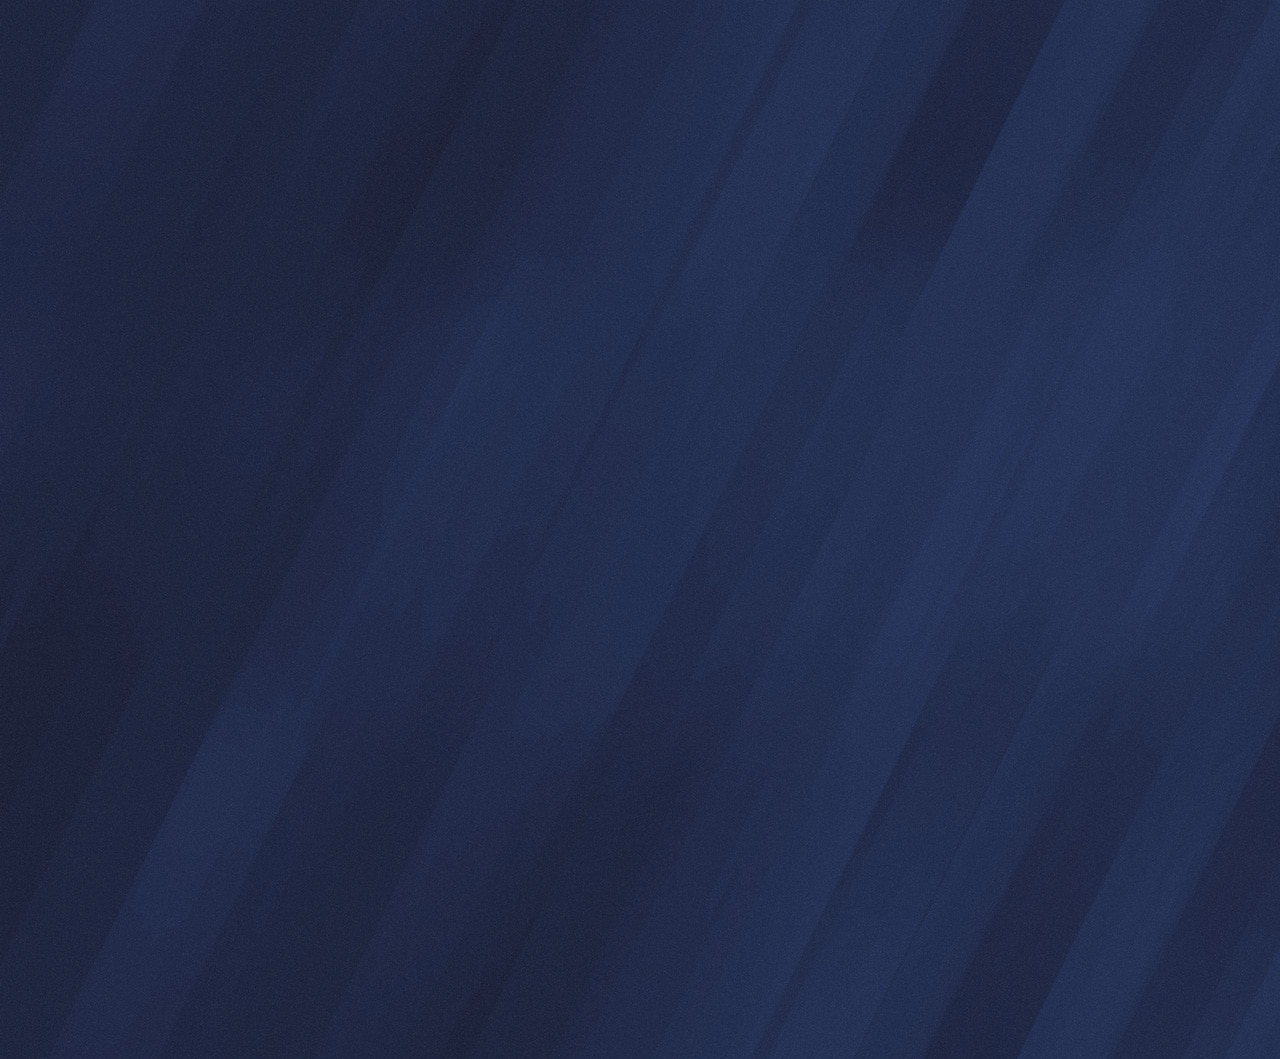
<file: index.html>
<!DOCTYPE html>

<html lang="en-us" data-bs-theme="dark">

<head>
    <meta charset="utf-8"/>
    <meta name="viewport" content="width=device-width, initial-scale=1">
    <title>Home | R6S Roulette</title>
    <link rel="icon" type="image/x-icon" href="favicon.ico">

    <!-- CSS & Bootstrap -->
    <link href="https://cdn.jsdelivr.net/npm/bootstrap@5.3.2/dist/css/bootstrap.min.css" rel="stylesheet" integrity="sha384-T3c6CoIi6uLrA9TneNEoa7RxnatzjcDSCmG1MXxSR1GAsXEV/Dwwykc2MPK8M2HN" crossorigin="anonymous">
    <link rel='stylesheet' href='common.css'>
    <link rel='stylesheet' href='styles/homepage.css'>

    <!-- scripts -->
    <script src="https://cdn.jsdelivr.net/npm/bootstrap@5.3.2/dist/js/bootstrap.bundle.min.js" integrity="sha384-C6RzsynM9kWDrMNeT87bh95OGNyZPhcTNXj1NW7RuBCsyN/o0jlpcV8Qyq46cDfL" crossorigin="anonymous"></script>
    <script src="scripts/common.js"></script>
    <script src="scripts/index.js"></script>
</head>

<body>
    <div id="content">
        <div class="banner">
            <span class="title-box">
                <h1 class="title-card siege-uppercase">R6S Roulette</h1>
            </span>
        </div>
        <div class="d-flex justify-content-center link-card">
            <div class="row w-75" id="btn-loc"></div>
        </div>
    </div>
</body>

</html>
</file>
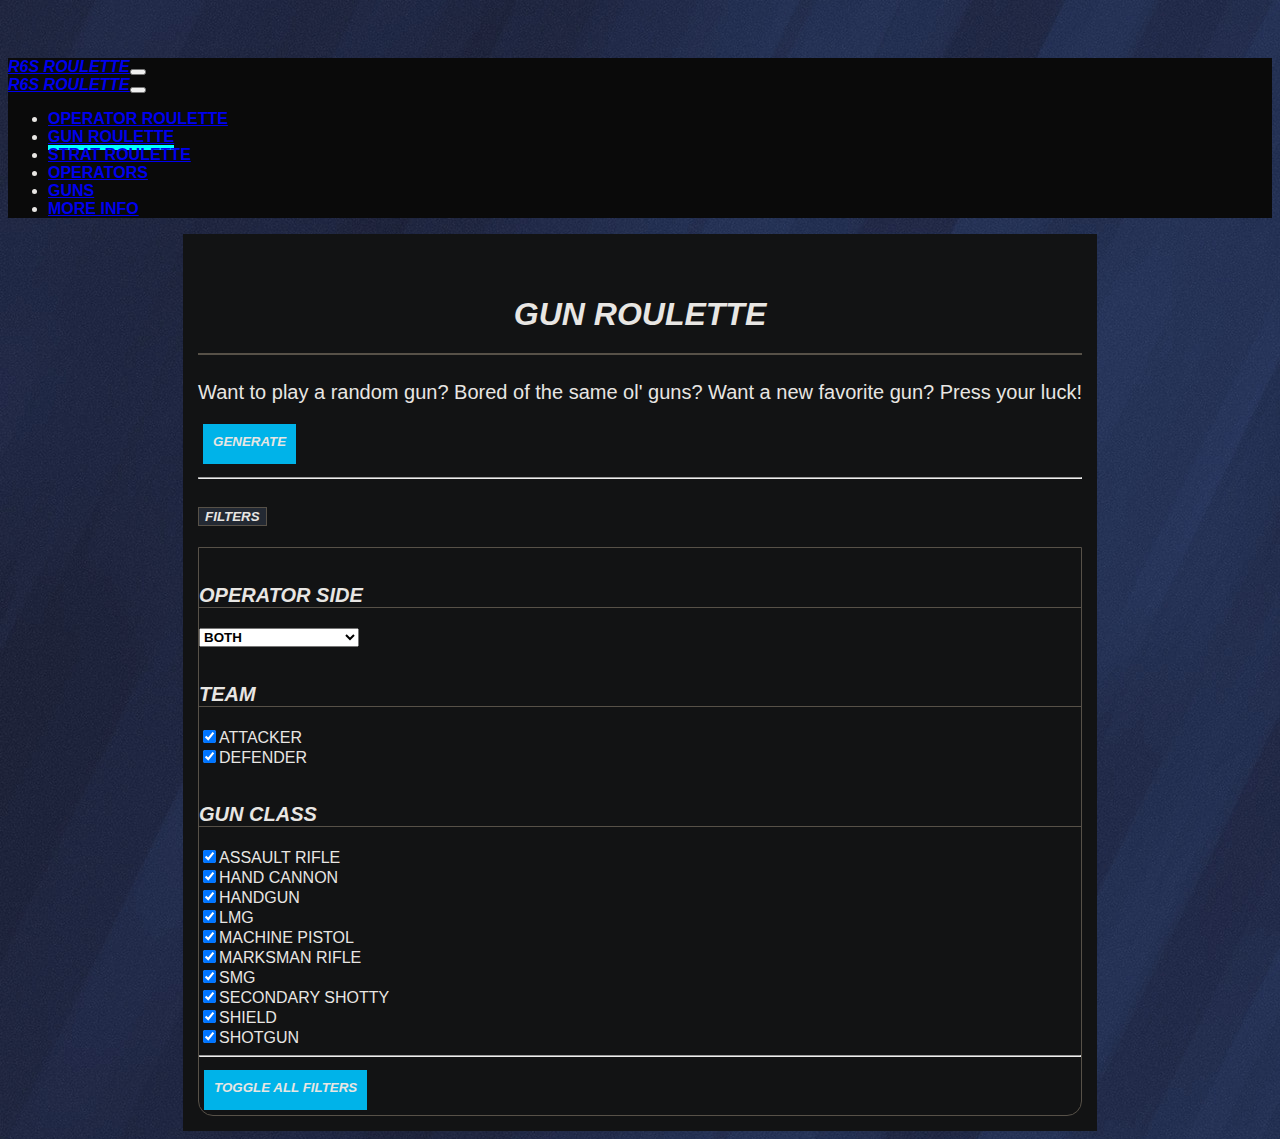
<file: gun-roulette.html>
<!DOCTYPE html>

<html lang="en-us" data-bs-theme="dark">

<head>
    <meta charset="utf-8"/>
    <meta name="viewport" content="width=device-width, initial-scale=1">
    <title>Gun Roulette | R6S Roulette</title>
    <link rel="icon" type="image/x-icon" href="favicon.ico">

    <!-- CSS & Bootstrap -->
    <link href="https://cdn.jsdelivr.net/npm/bootstrap@5.3.2/dist/css/bootstrap.min.css" rel="stylesheet" integrity="sha384-T3c6CoIi6uLrA9TneNEoa7RxnatzjcDSCmG1MXxSR1GAsXEV/Dwwykc2MPK8M2HN" crossorigin="anonymous">
    <link rel='stylesheet' href='common.css'>
    <link rel='stylesheet' href='styles/roulette.css'>

    <!-- scripts -->
    <script src="https://cdn.jsdelivr.net/npm/bootstrap@5.3.2/dist/js/bootstrap.bundle.min.js" integrity="sha384-C6RzsynM9kWDrMNeT87bh95OGNyZPhcTNXj1NW7RuBCsyN/o0jlpcV8Qyq46cDfL" crossorigin="anonymous"></script>
    <script src='https://d3js.org/d3.v7.min.js'></script>
    <script src="scripts/common.js"></script>
    <script src="scripts/gun-roulette.js"></script>
</head>

<body>
    <div id="header"></div>
    <div class="container" id="main"></div>
</body>
</html>
</file>
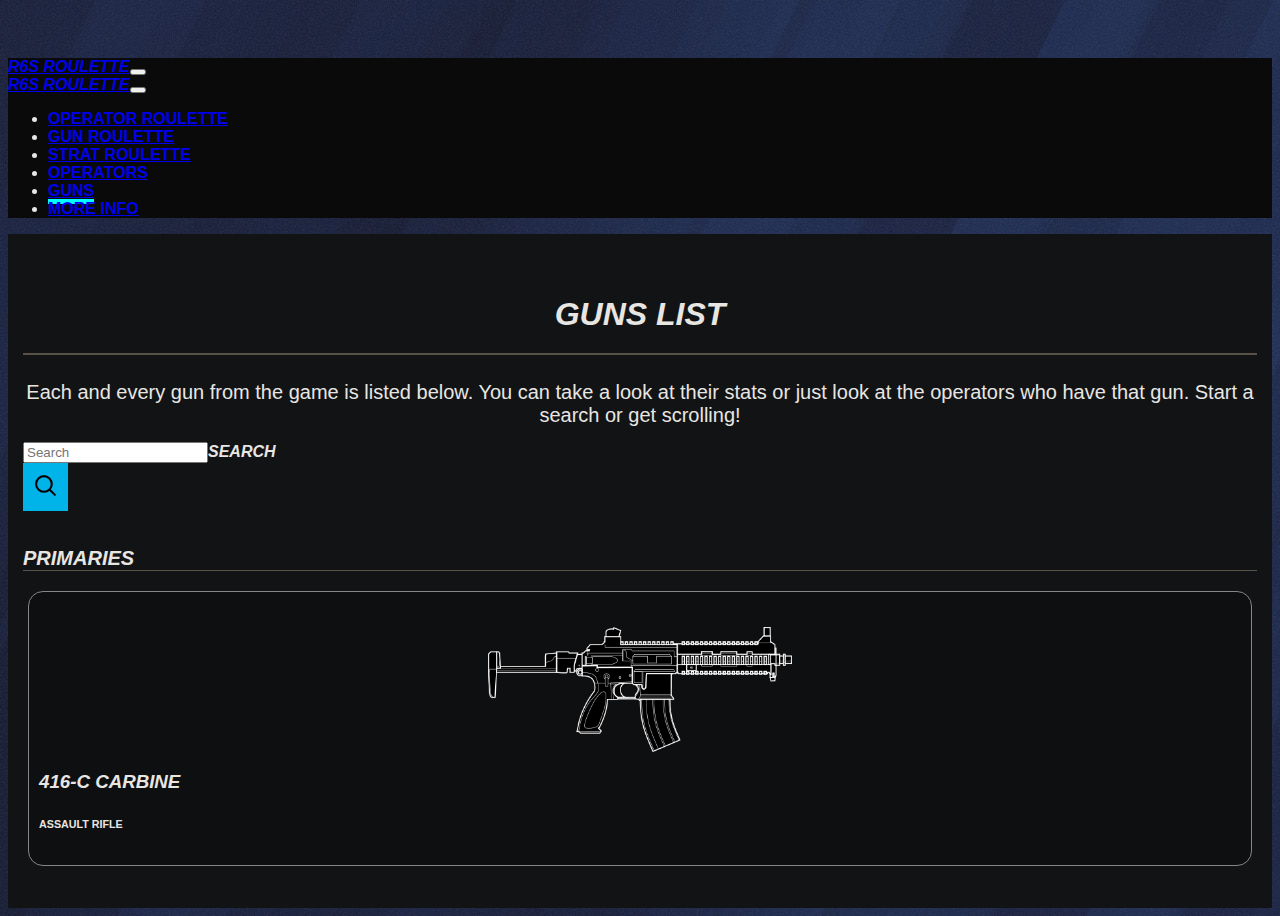
<file: guns.html>
<!DOCTYPE html>

<html lang="en-us" data-bs-theme="dark">

<head>
    <meta charset="utf-8"/>
    <meta name="viewport" content="width=device-width, initial-scale=1">
    <title>Guns | R6S Roulette</title>
    <link rel="icon" type="image/x-icon" href="favicon.ico">

    <!-- CSS & Bootstrap -->
    <link href="https://cdn.jsdelivr.net/npm/bootstrap@5.3.2/dist/css/bootstrap.min.css" rel="stylesheet" integrity="sha384-T3c6CoIi6uLrA9TneNEoa7RxnatzjcDSCmG1MXxSR1GAsXEV/Dwwykc2MPK8M2HN" crossorigin="anonymous">
    <link rel='stylesheet' href='common.css'>
    <link rel='stylesheet' href='styles/info.css'>

    <!-- scripts -->
    <script src="https://cdn.jsdelivr.net/npm/bootstrap@5.3.2/dist/js/bootstrap.bundle.min.js" integrity="sha384-C6RzsynM9kWDrMNeT87bh95OGNyZPhcTNXj1NW7RuBCsyN/o0jlpcV8Qyq46cDfL" crossorigin="anonymous"></script>
    <script src='https://d3js.org/d3.v7.min.js'></script>
    <script src="scripts/common.js"></script>
    <script src="scripts/guns.js"></script>
</head>

<body>
    <div id="header"></div>
    <div class="container" id="main"></div>
</body>
</html>
</file>
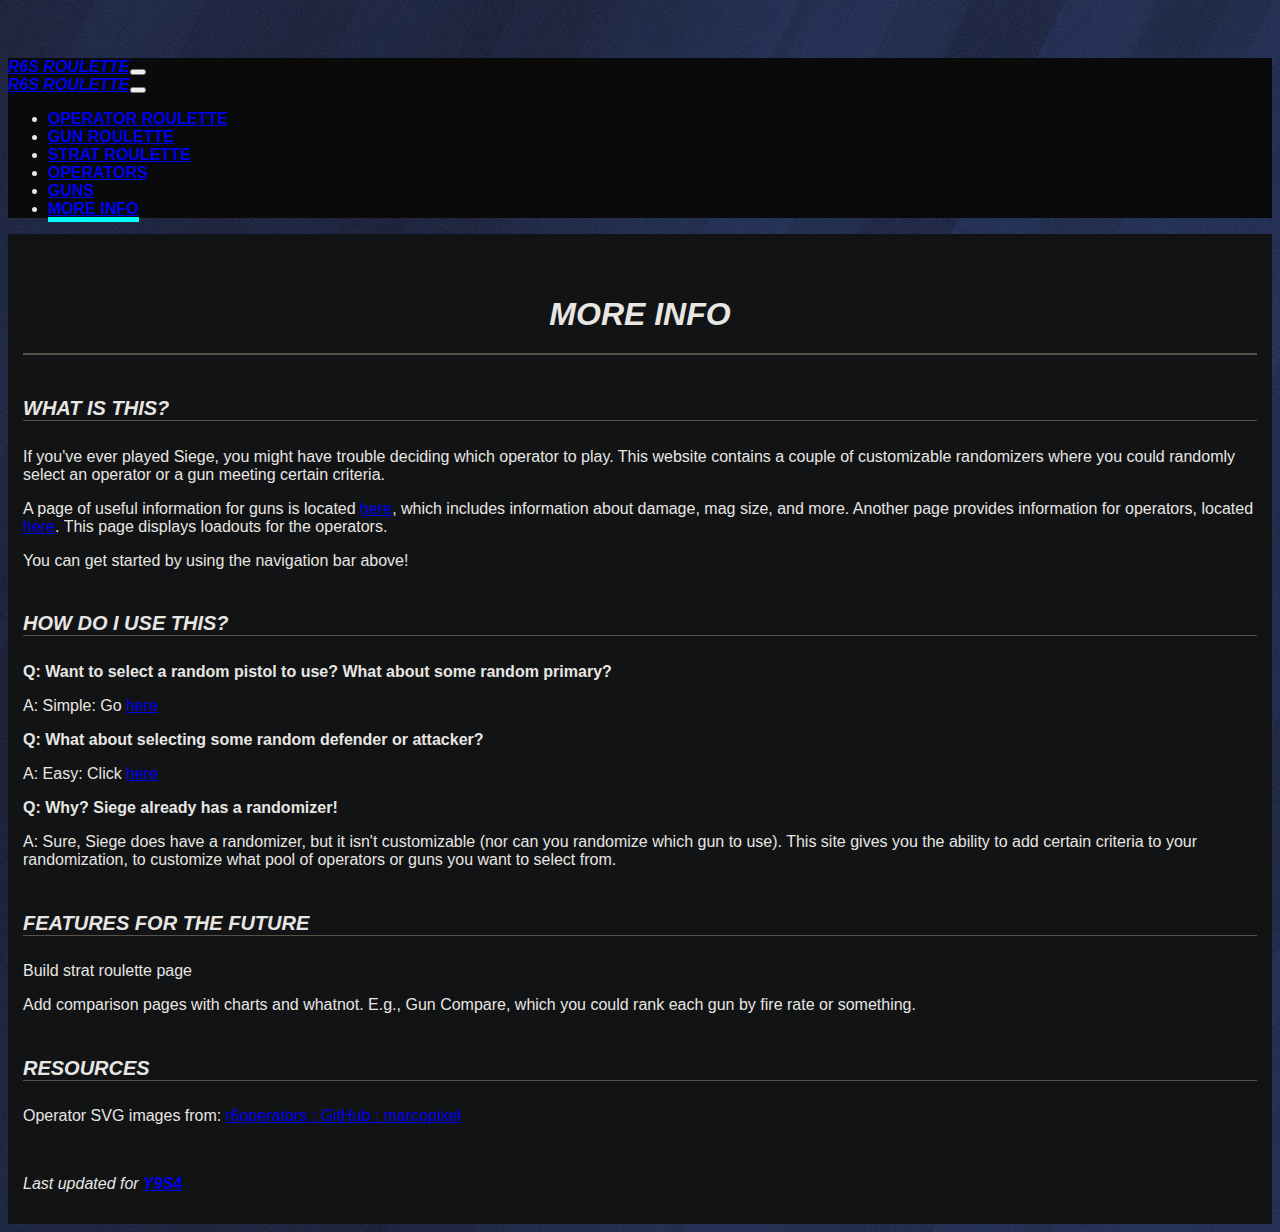
<file: more-info.html>
<!DOCTYPE html>

<html lang="en-us" data-bs-theme="dark">

<head>
    <meta charset="utf-8"/>
    <meta name="viewport" content="width=device-width, initial-scale=1">
    <title>More Info | R6S Roulette</title>
    <link rel="icon" type="image/x-icon" href="favicon.ico">

    <!-- CSS & Bootstrap -->
    <link href="https://cdn.jsdelivr.net/npm/bootstrap@5.3.2/dist/css/bootstrap.min.css" rel="stylesheet" integrity="sha384-T3c6CoIi6uLrA9TneNEoa7RxnatzjcDSCmG1MXxSR1GAsXEV/Dwwykc2MPK8M2HN" crossorigin="anonymous">
    <link rel='stylesheet' href='common.css'>

    <!-- scripts -->
    <script src="https://cdn.jsdelivr.net/npm/bootstrap@5.3.2/dist/js/bootstrap.bundle.min.js" integrity="sha384-C6RzsynM9kWDrMNeT87bh95OGNyZPhcTNXj1NW7RuBCsyN/o0jlpcV8Qyq46cDfL" crossorigin="anonymous"></script>
    <script src="scripts/common.js"></script>
    <script>
        document.addEventListener("DOMContentLoaded", function() {
            const utils = new Utils();
            utils.initNavbar(utils.select('#header'), 5);
        })
    </script>
</head>

<body>
    <div id="header"></div>
    <div class="container" id="main">
        <h2 class="siege-uppercase page-title">More Info</h2>
        <div>
            <h4 class="siege-uppercase subheader">What is this?</h4>
            <p>
                If you've ever played Siege, you might have trouble deciding which operator
                to play. This website contains a couple of customizable randomizers
                where you could randomly select an operator or a gun meeting certain criteria.
            </p>
            <p>
                A page of useful information for guns is located <a href="guns.html">here</a>,
                which includes information about damage, mag size, and more. Another page provides
                information for operators, located <a href="ops.html">here</a>. This page displays
                loadouts for the operators.
            </p>
            <p>You can get started by using the navigation bar above!</p>
        </div>
        <div>
            <h4 class="siege-uppercase subheader">How do I use this?</h4>
            <p><b>Q: Want to select a random pistol to use? What about some random primary?</b></p>
            <p>A: Simple: Go <a href="gun-roulette.html">here</a></p>
            <p><b>Q: What about selecting some random defender or attacker?</b></p>
            <p>A: Easy: Click <a href="op-roulette.html">here</a></p>
            <p><b>Q: Why? Siege already has a randomizer!</b></p>
            <p>
                A: Sure, Siege does have a randomizer, but it isn't customizable (nor can you randomize which gun to use).
                This site gives you the ability to add certain criteria to your randomization, to customize what pool
                of operators or guns you want to select from.
            </p>
        </div>
        <div>
            <h4 class="siege-uppercase subheader">Features for the future</h4>
            <p>Build strat roulette page</p>
            <p>Add comparison pages with charts and whatnot. E.g., Gun Compare, which you could rank each gun by fire rate or something.</p>
        </div>
        <div>
            <h4 class="siege-uppercase subheader">Resources</h4>
            <p>Operator SVG images from: <a href="https://github.com/marcopixel/r6operators/tree/master">r6operators : GitHub : marcopixel</a></p>
        </div>
        <br>
        <p><i>Last updated for <b><a href="https://www.ubisoft.com/en-us/game/rainbow-six/siege/news-updates/seasons/collisionpoint" target="_blank">Y9S4</a></b></i></p>
    </div>
</body>
</html>
</file>
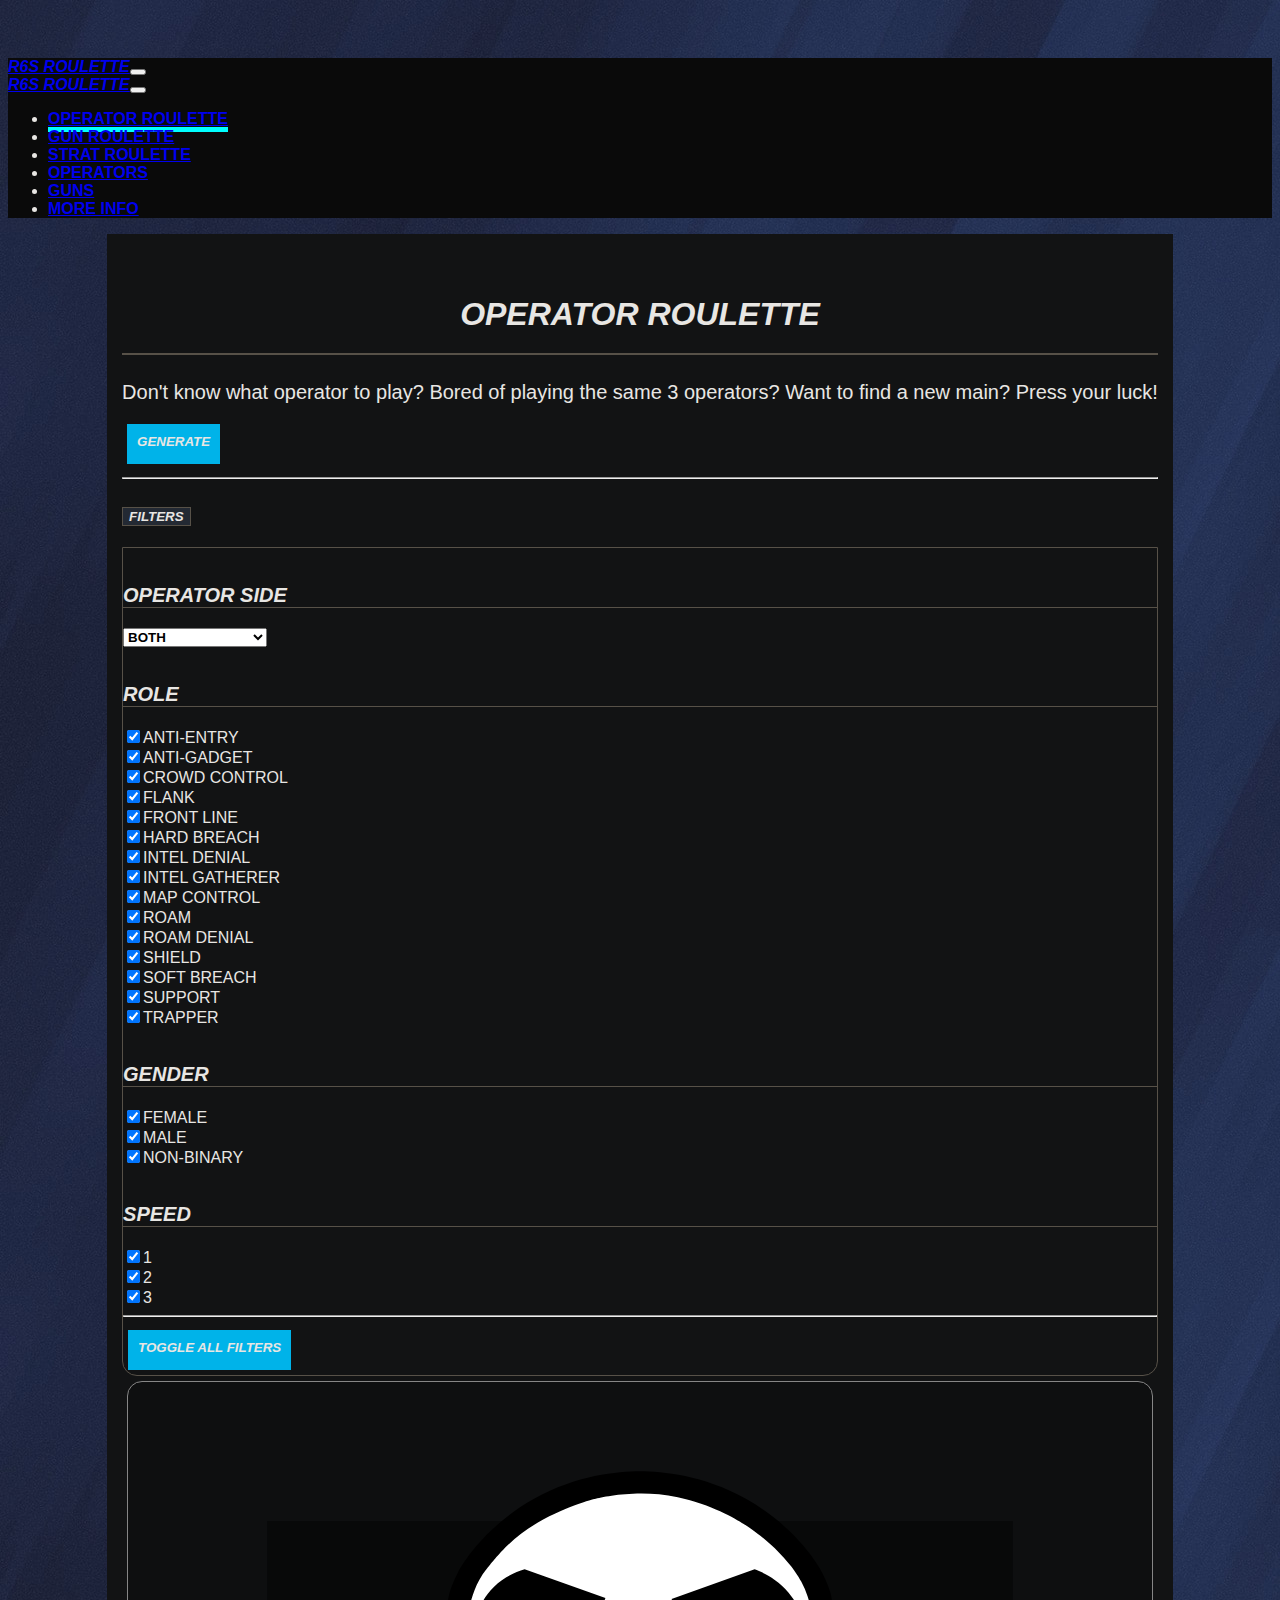
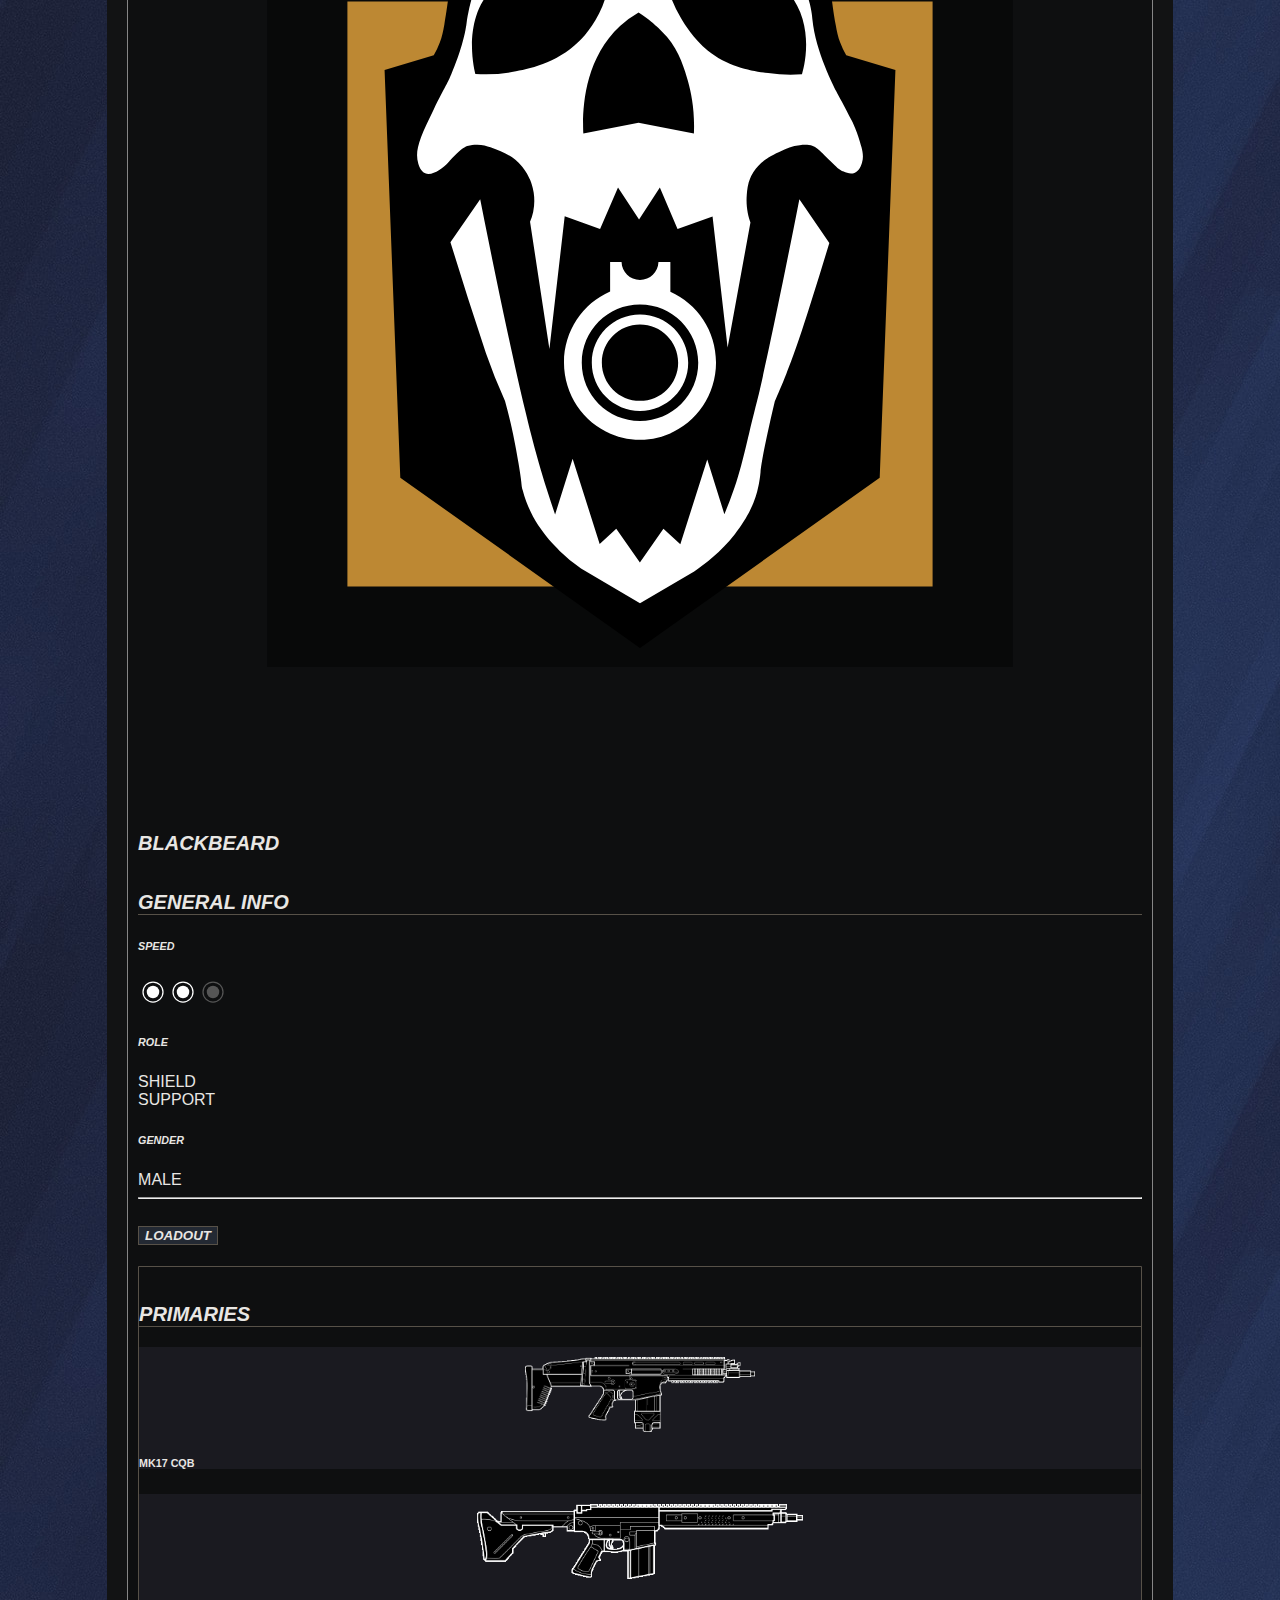
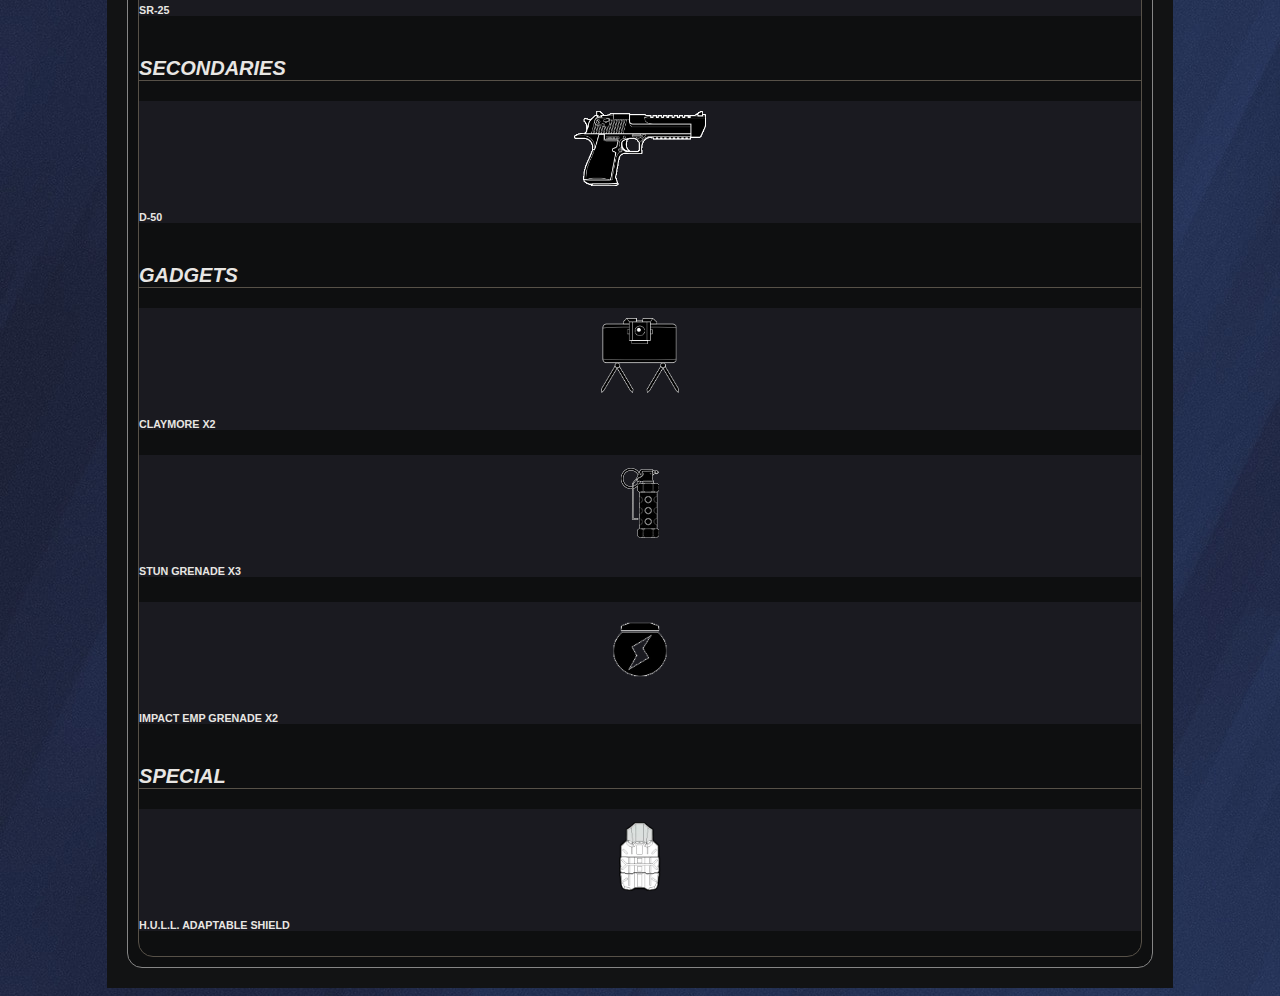
<file: op-roulette.html>
<!DOCTYPE html>

<html lang="en-us" data-bs-theme="dark">

<head>
    <meta charset="utf-8"/>
    <meta name="viewport" content="width=device-width, initial-scale=1">
    <title>Operator Roulette | R6S Roulette</title>
    <link rel="icon" type="image/x-icon" href="favicon.ico">

    <!-- CSS & Bootstrap -->
    <link href="https://cdn.jsdelivr.net/npm/bootstrap@5.3.2/dist/css/bootstrap.min.css" rel="stylesheet" integrity="sha384-T3c6CoIi6uLrA9TneNEoa7RxnatzjcDSCmG1MXxSR1GAsXEV/Dwwykc2MPK8M2HN" crossorigin="anonymous">
    <link rel='stylesheet' href='common.css'>
    <link rel='stylesheet' href='styles/roulette.css'>

    <!-- scripts -->
    <script src="https://cdn.jsdelivr.net/npm/bootstrap@5.3.2/dist/js/bootstrap.bundle.min.js" integrity="sha384-C6RzsynM9kWDrMNeT87bh95OGNyZPhcTNXj1NW7RuBCsyN/o0jlpcV8Qyq46cDfL" crossorigin="anonymous"></script>
    <script src="scripts/common.js"></script>
    <script src="scripts/op-roulette.js"></script>
</head>

<body>
    <div id="header"></div>
    <div class="container" id="main"></div>
</body>
</html>
</file>
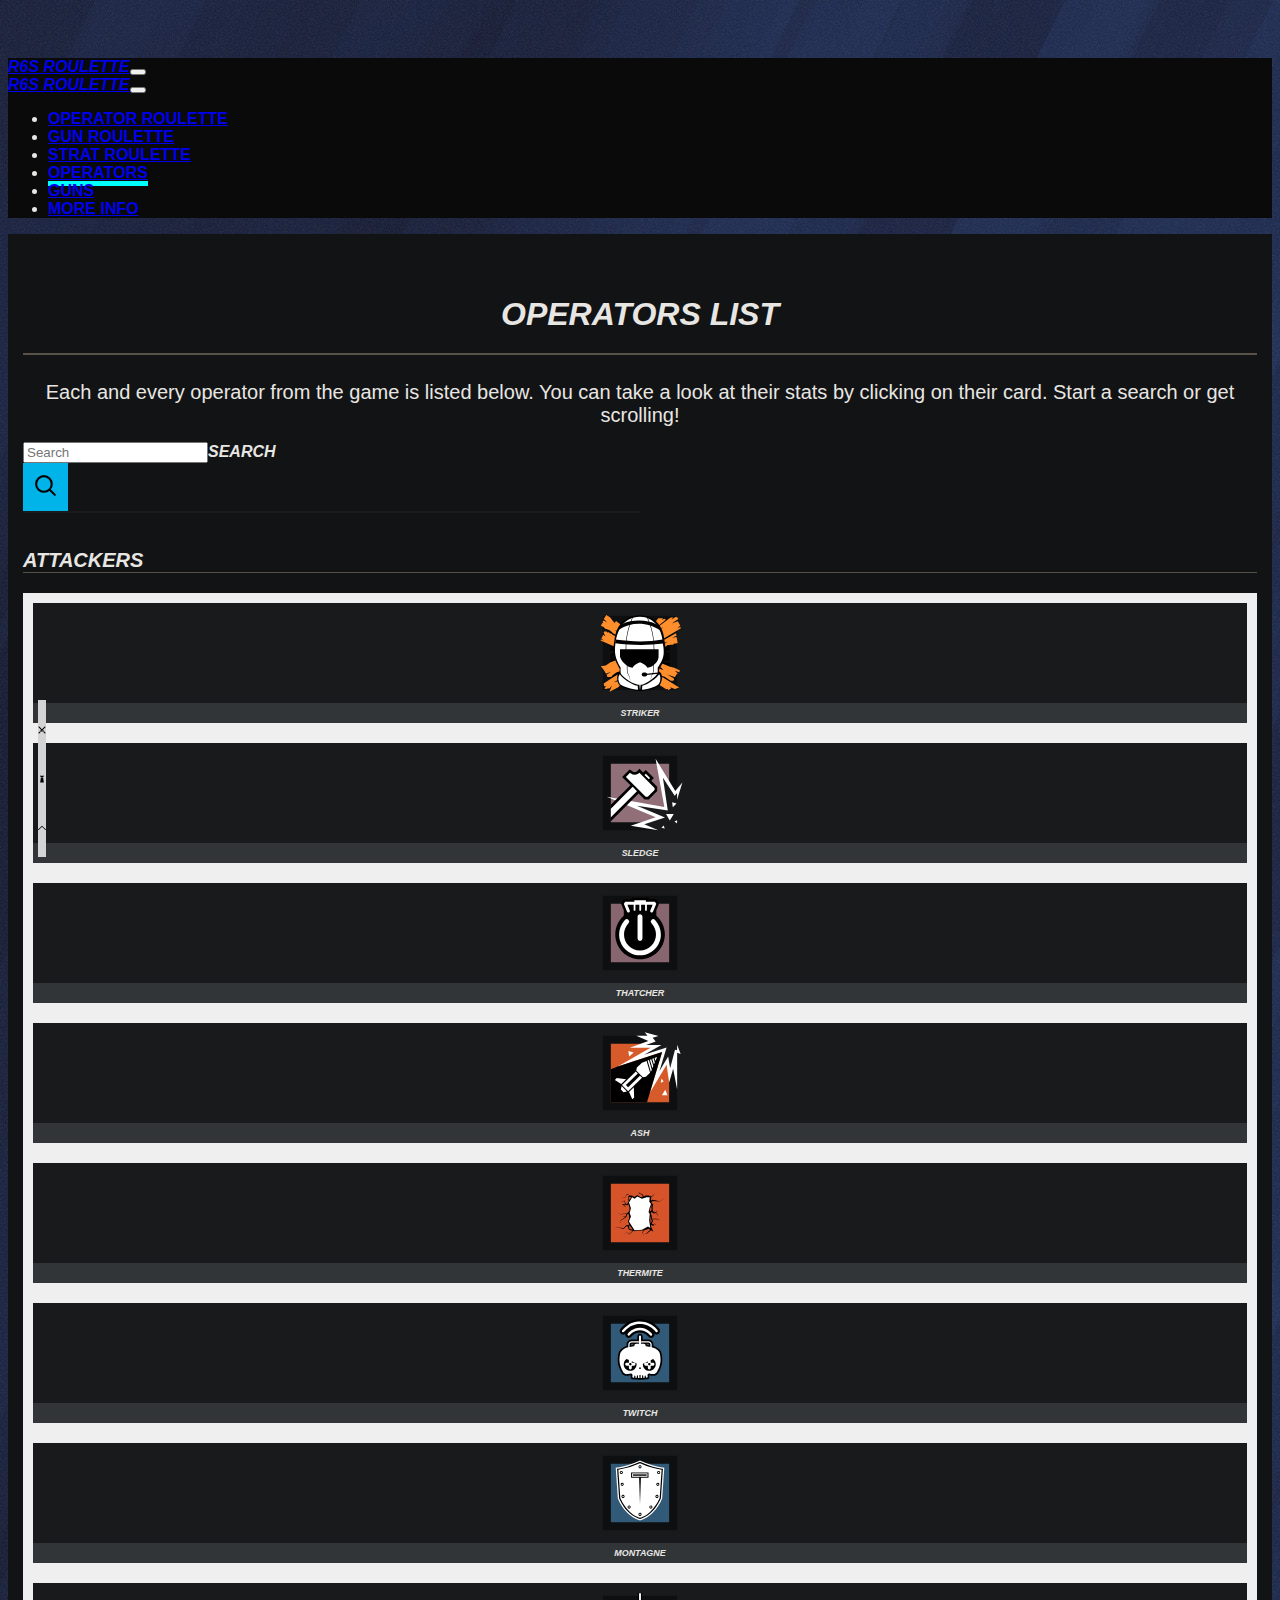
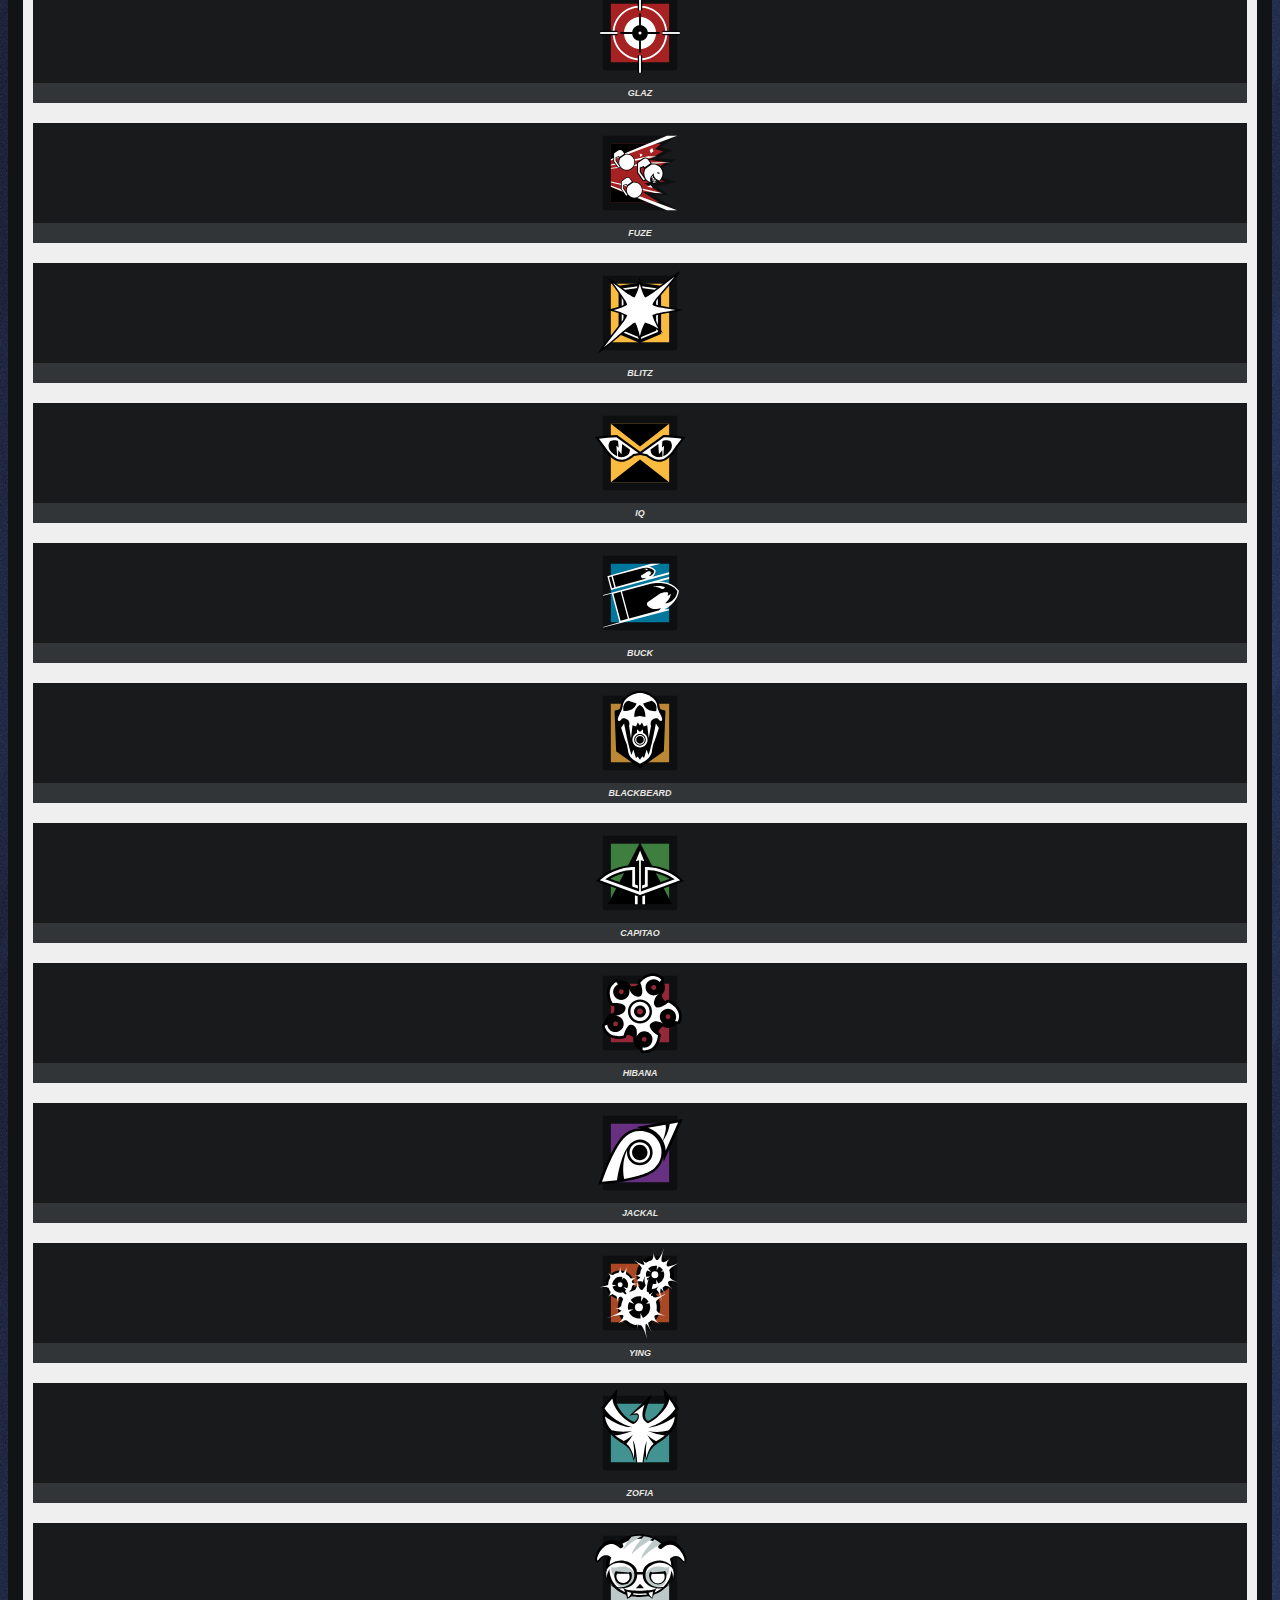
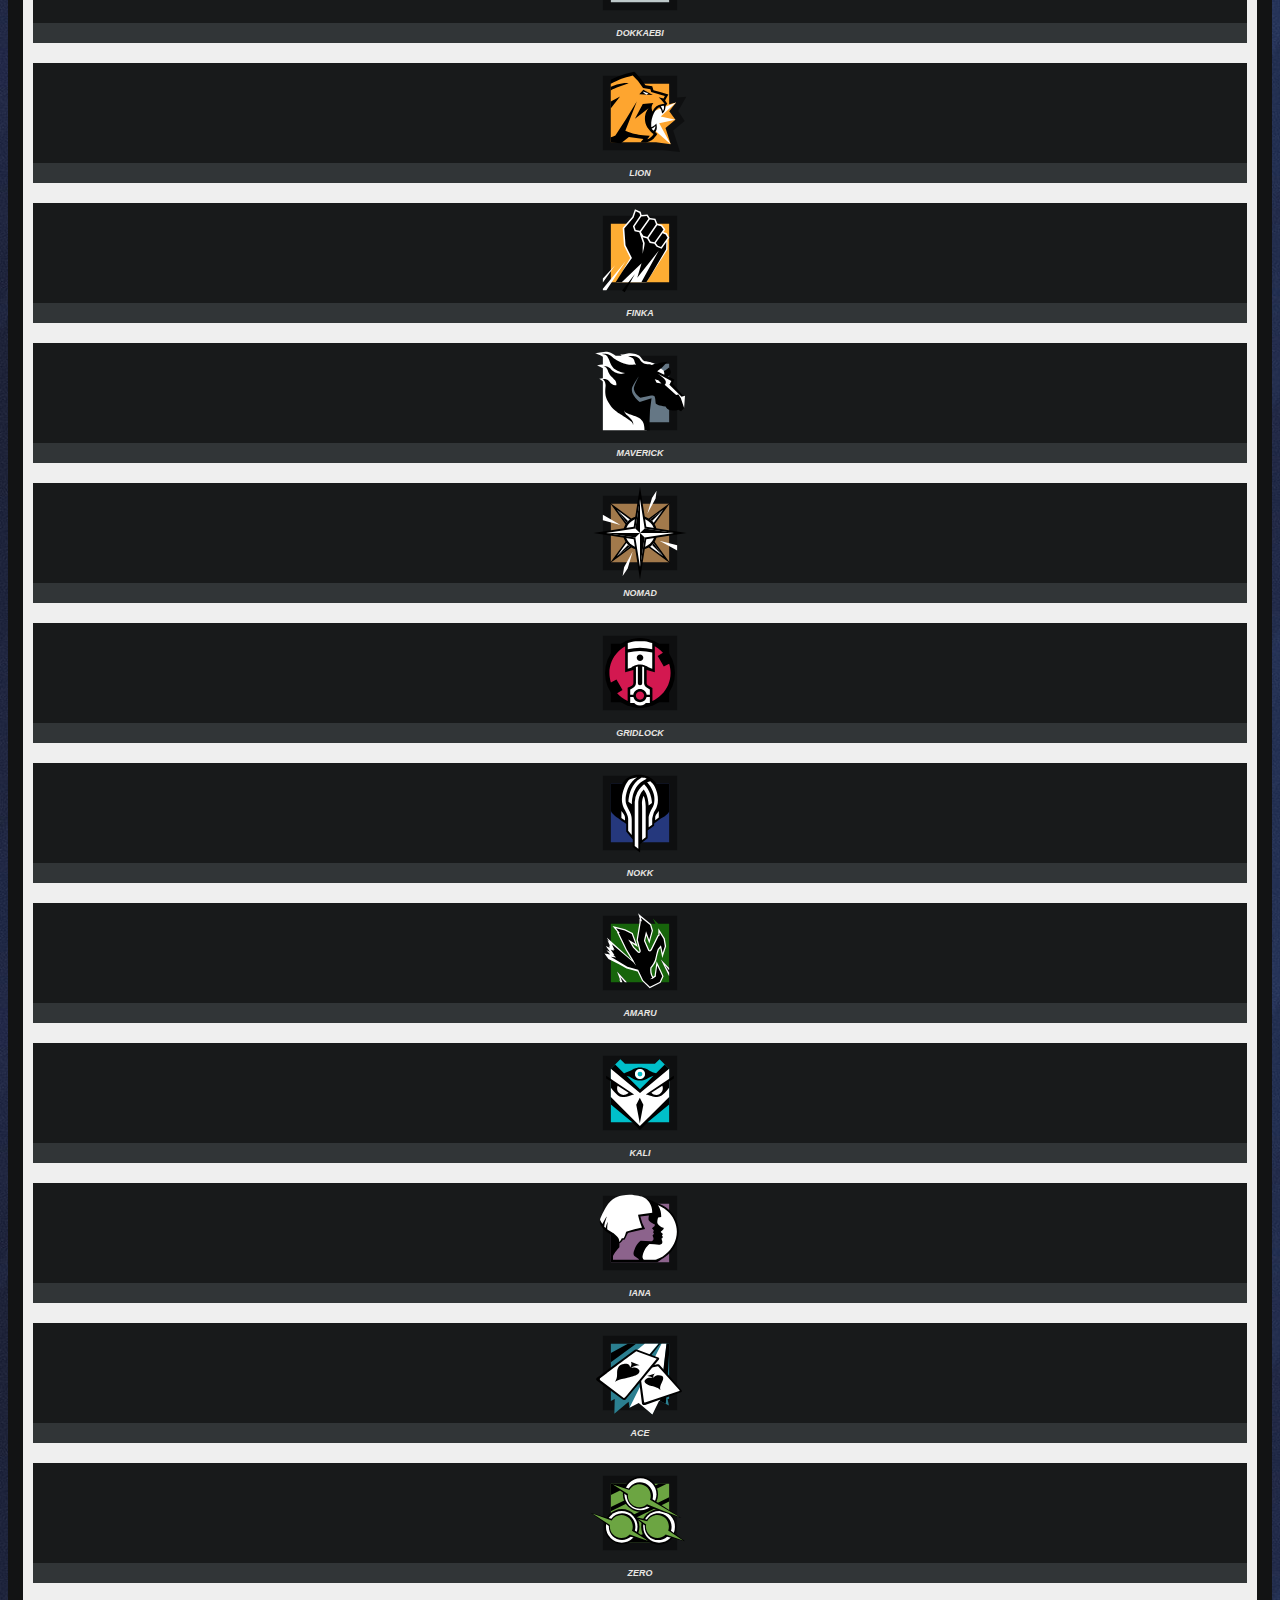
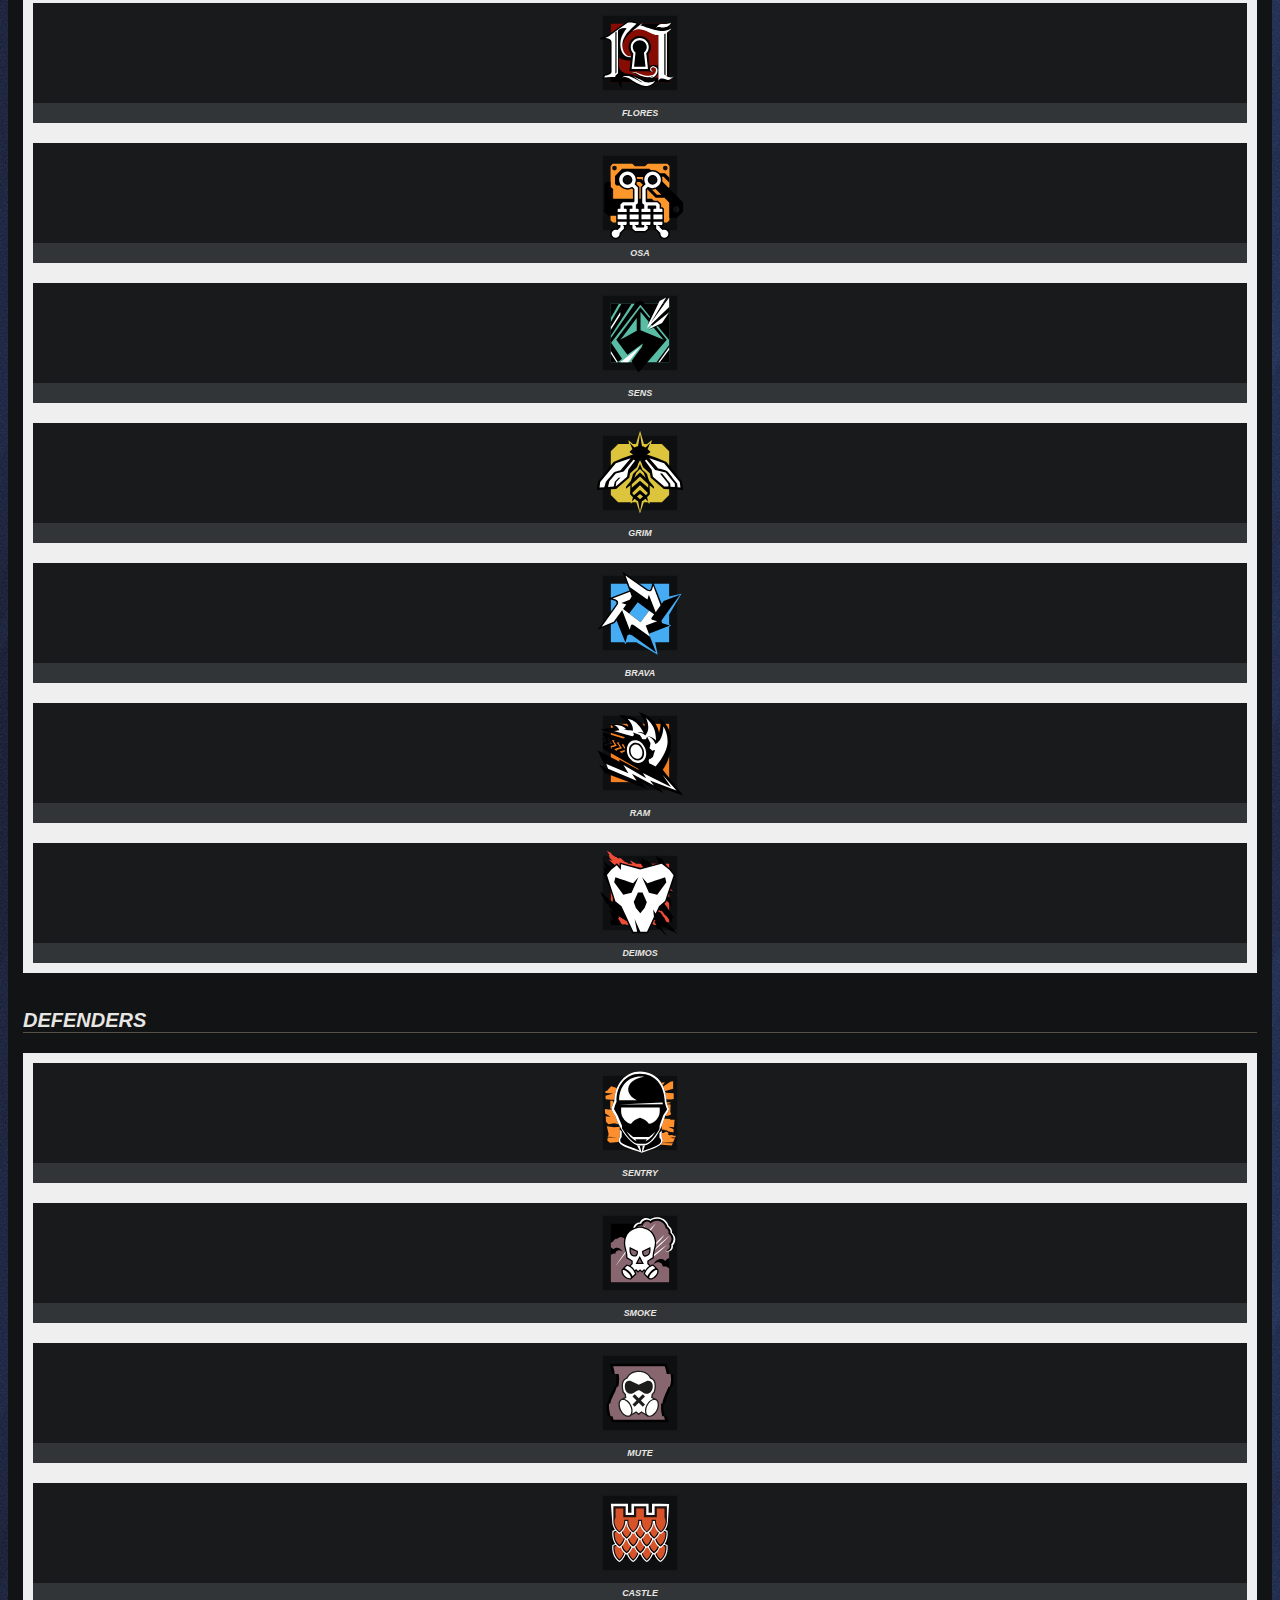
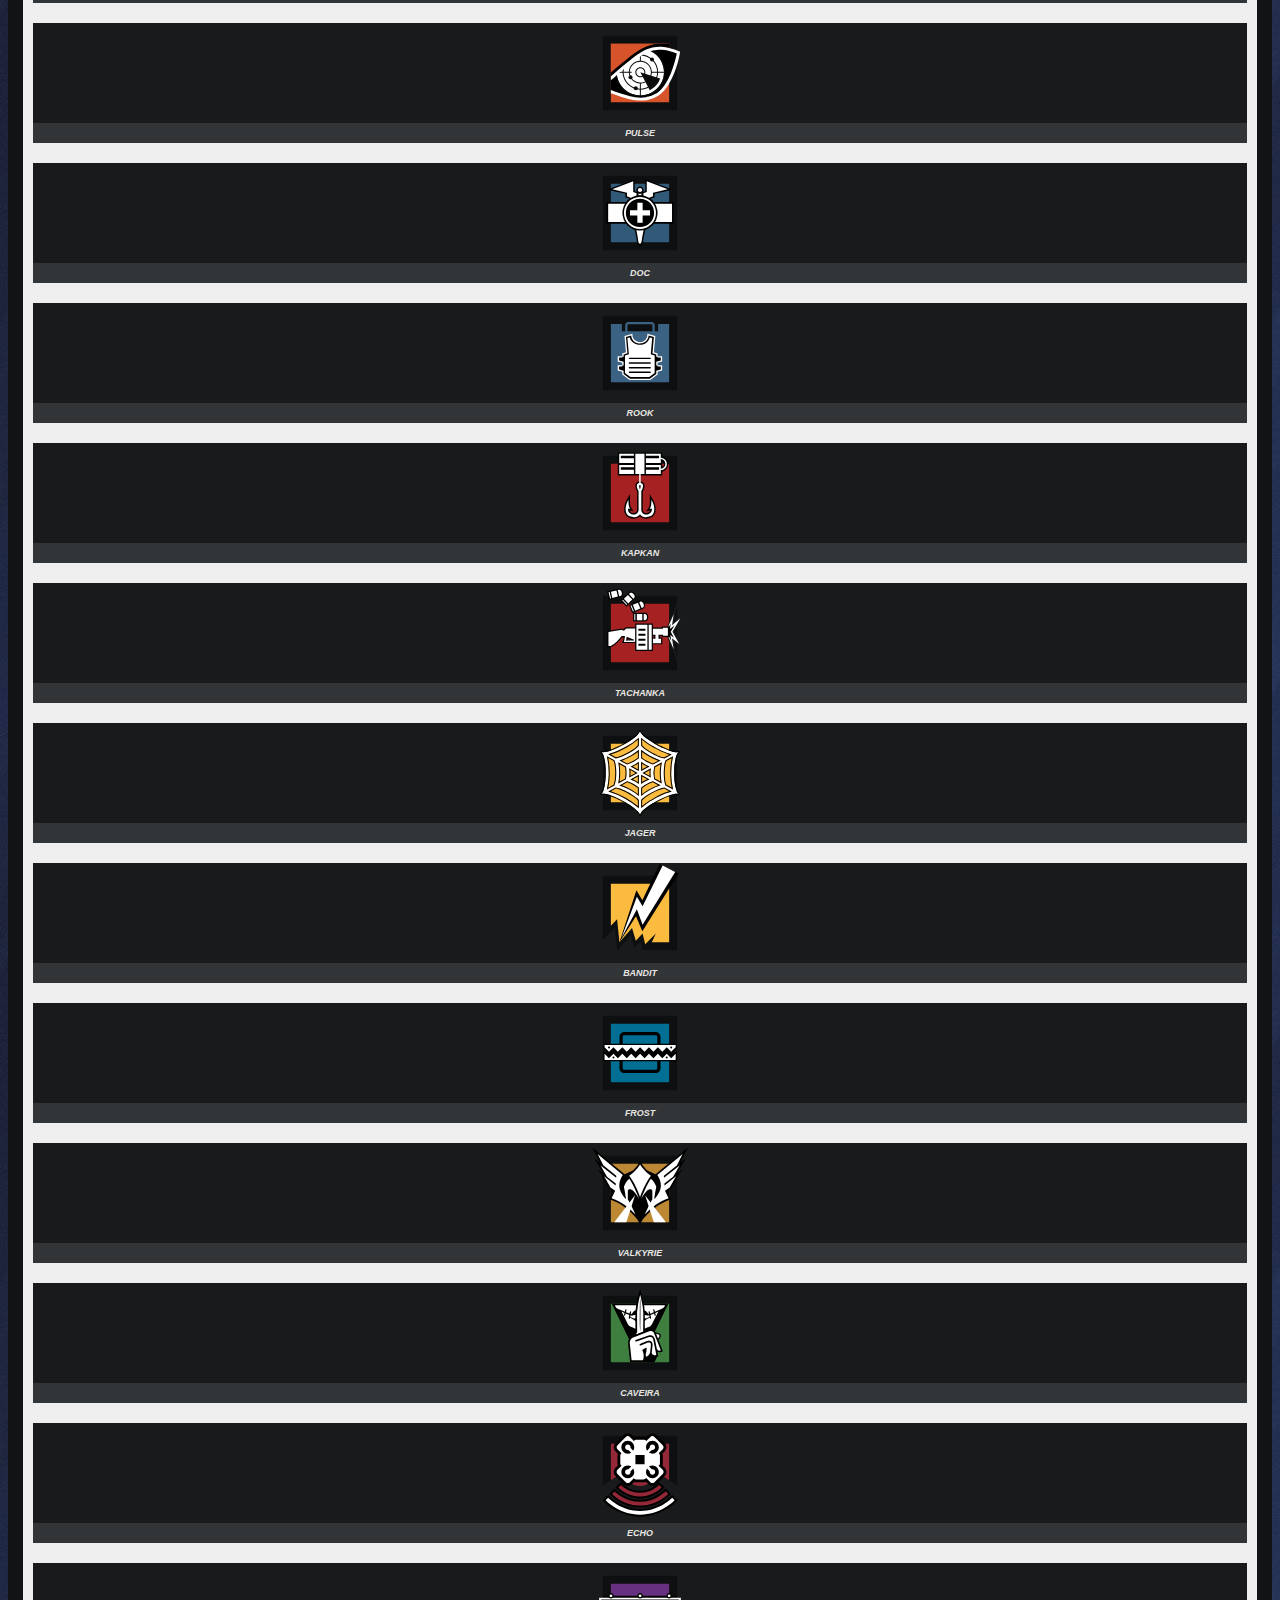
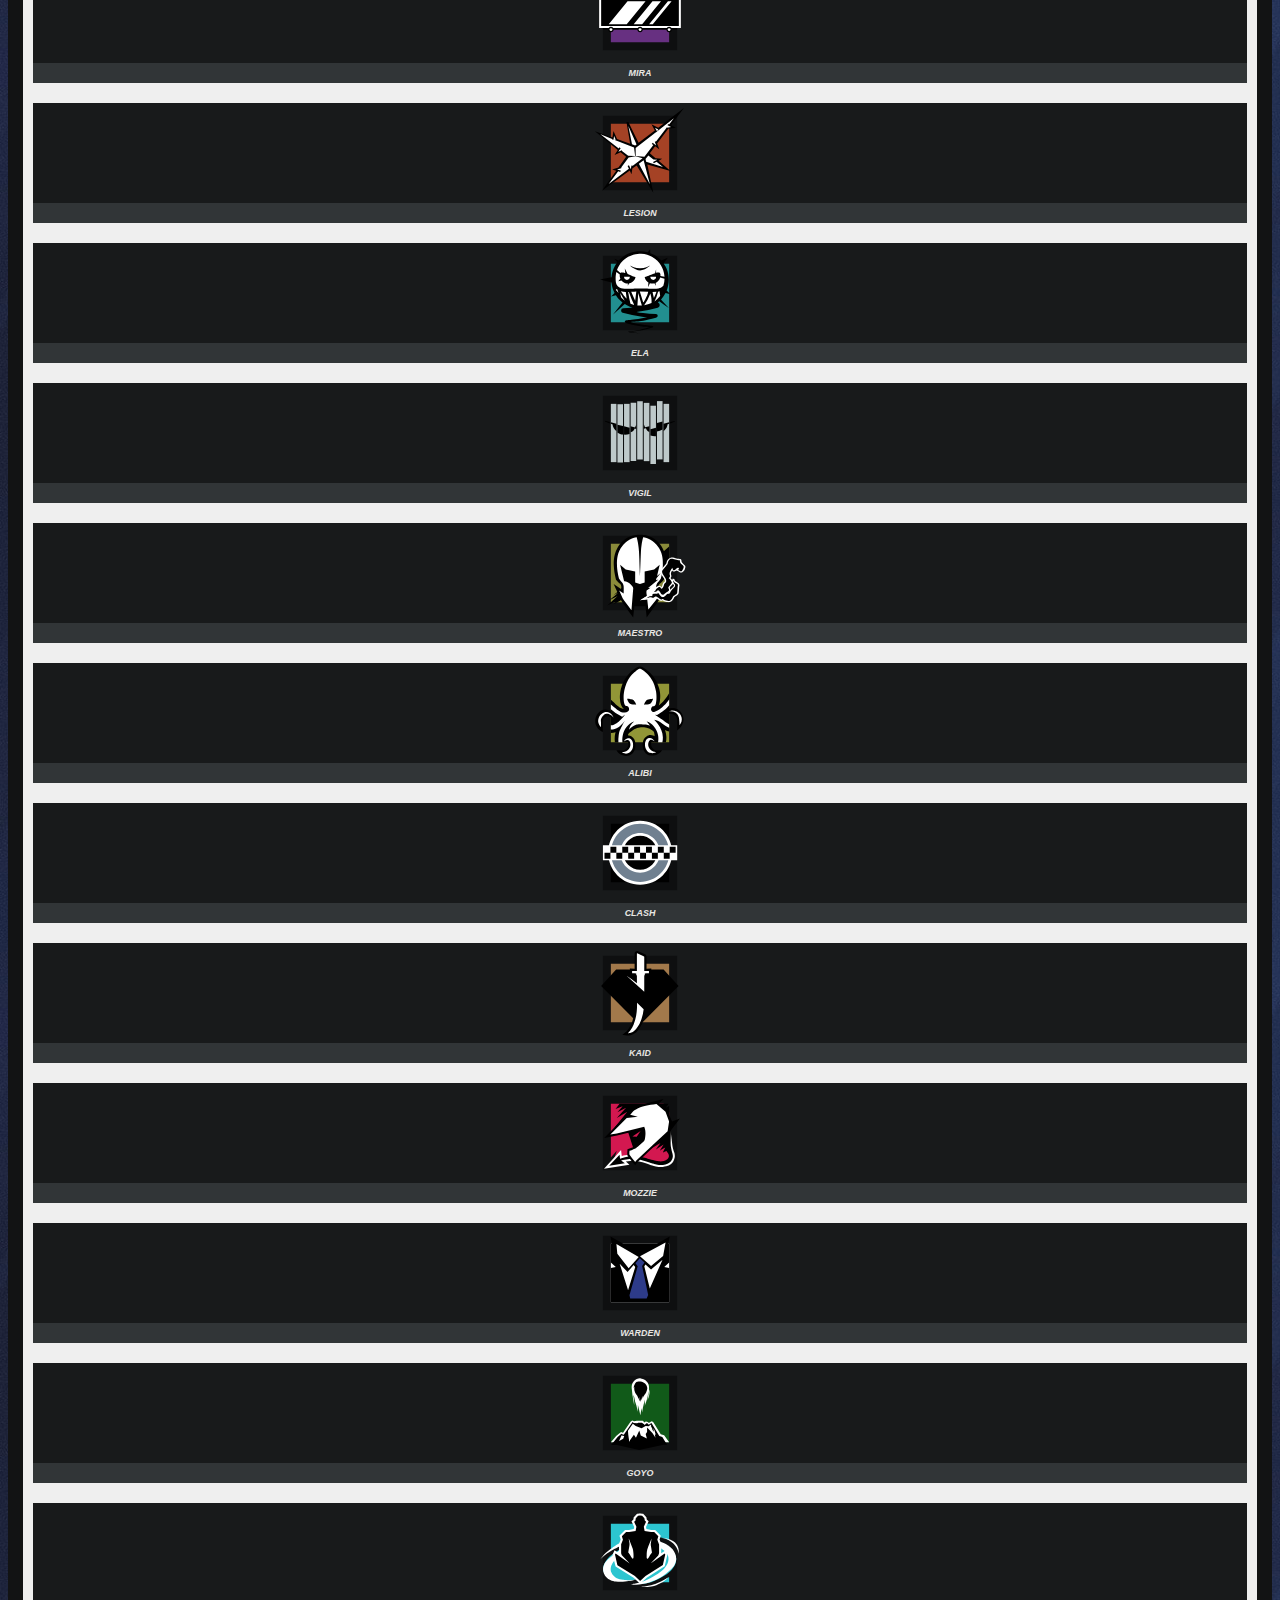
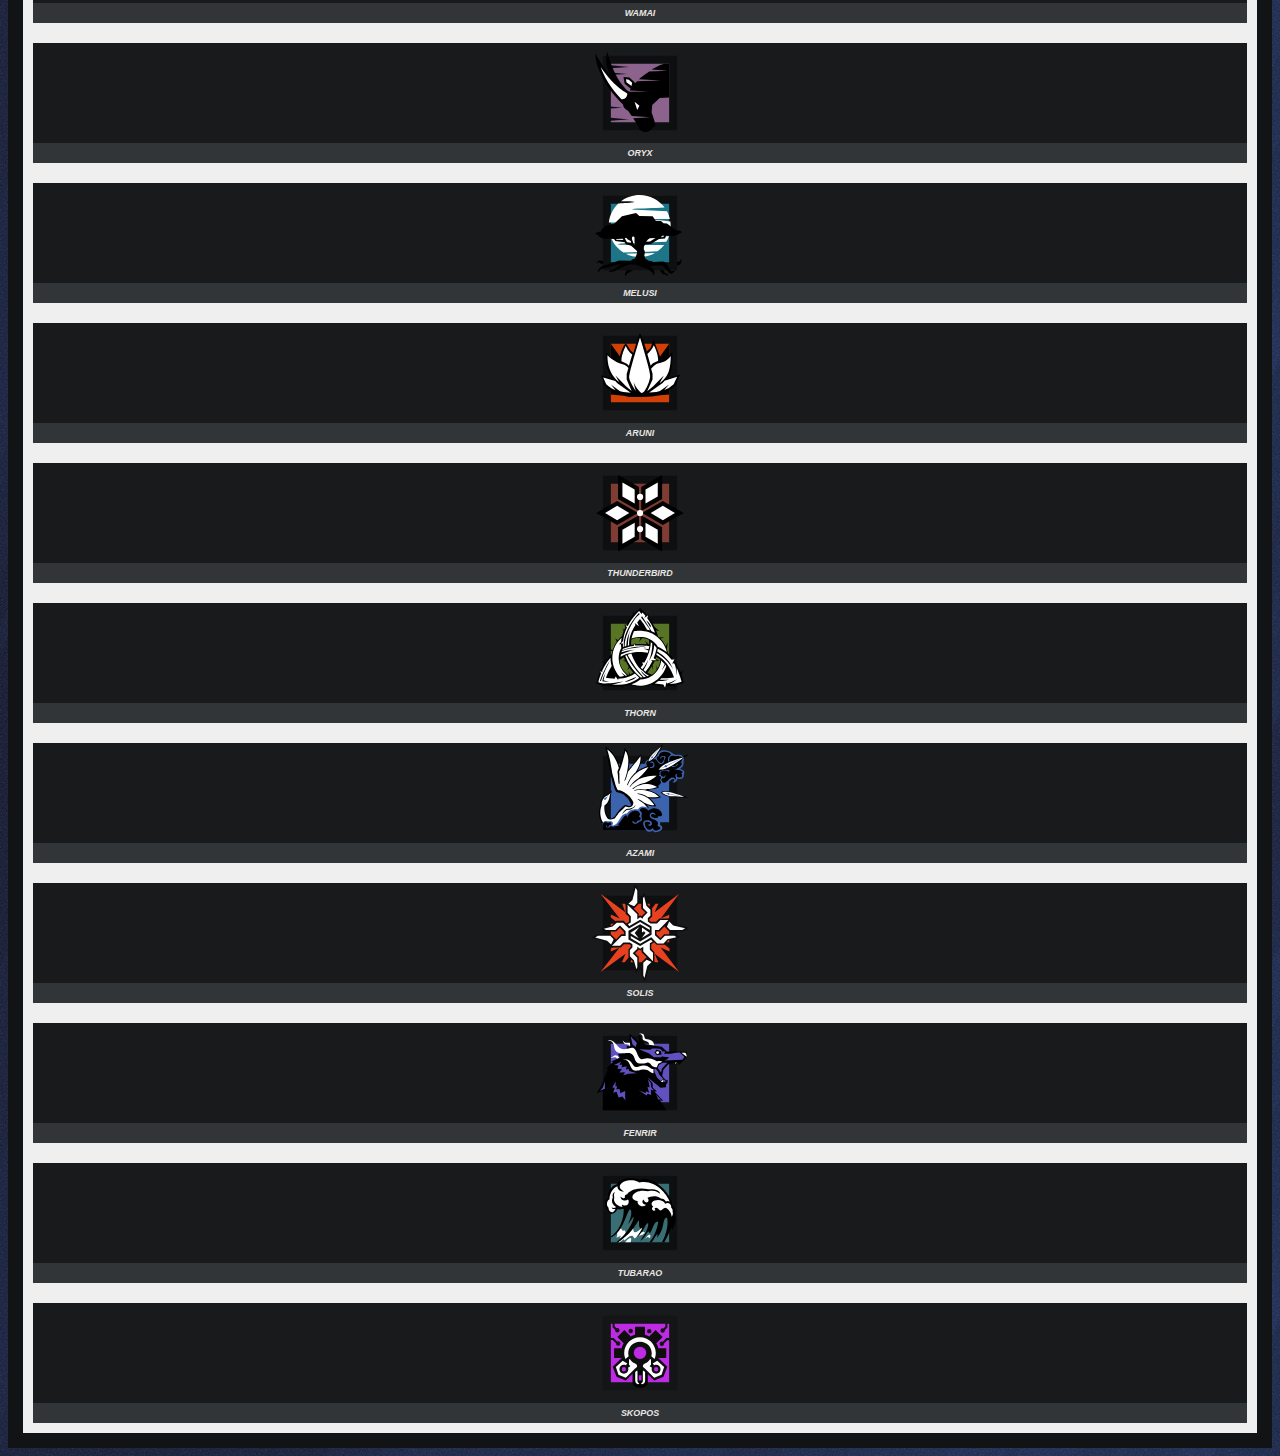
<file: ops.html>
<!DOCTYPE html>

<html lang="en-us" data-bs-theme="dark">

<head>
    <meta charset="utf-8"/>
    <meta name="viewport" content="width=device-width, initial-scale=1">
    <title>Operators | R6S Roulette</title>
    <link rel="icon" type="image/x-icon" href="favicon.ico">

    <!-- CSS & Bootstrap -->
    <link href="https://cdn.jsdelivr.net/npm/bootstrap@5.3.2/dist/css/bootstrap.min.css" rel="stylesheet" integrity="sha384-T3c6CoIi6uLrA9TneNEoa7RxnatzjcDSCmG1MXxSR1GAsXEV/Dwwykc2MPK8M2HN" crossorigin="anonymous">
    <link rel='stylesheet' href='common.css'>
    <link rel='stylesheet' href='styles/info.css'>
    <style>
        .modal-body {
            padding: 1px !important;
            overflow-x: hidden !important;
        }
        
        .output-card {
            width: 100%;
            margin: 0;
            border-radius: 0;
            border: 0;
        }
        </style>

    <!-- scripts -->
    <script src="https://cdn.jsdelivr.net/npm/bootstrap@5.3.2/dist/js/bootstrap.bundle.min.js" integrity="sha384-C6RzsynM9kWDrMNeT87bh95OGNyZPhcTNXj1NW7RuBCsyN/o0jlpcV8Qyq46cDfL" crossorigin="anonymous"></script>
    <script src="scripts/common.js"></script>
    <script src="scripts/ops.js"></script>
</head>

<body>
    <div id="header"></div>
    <div class="container" id="main"></div>
</body>
</html>
</file>
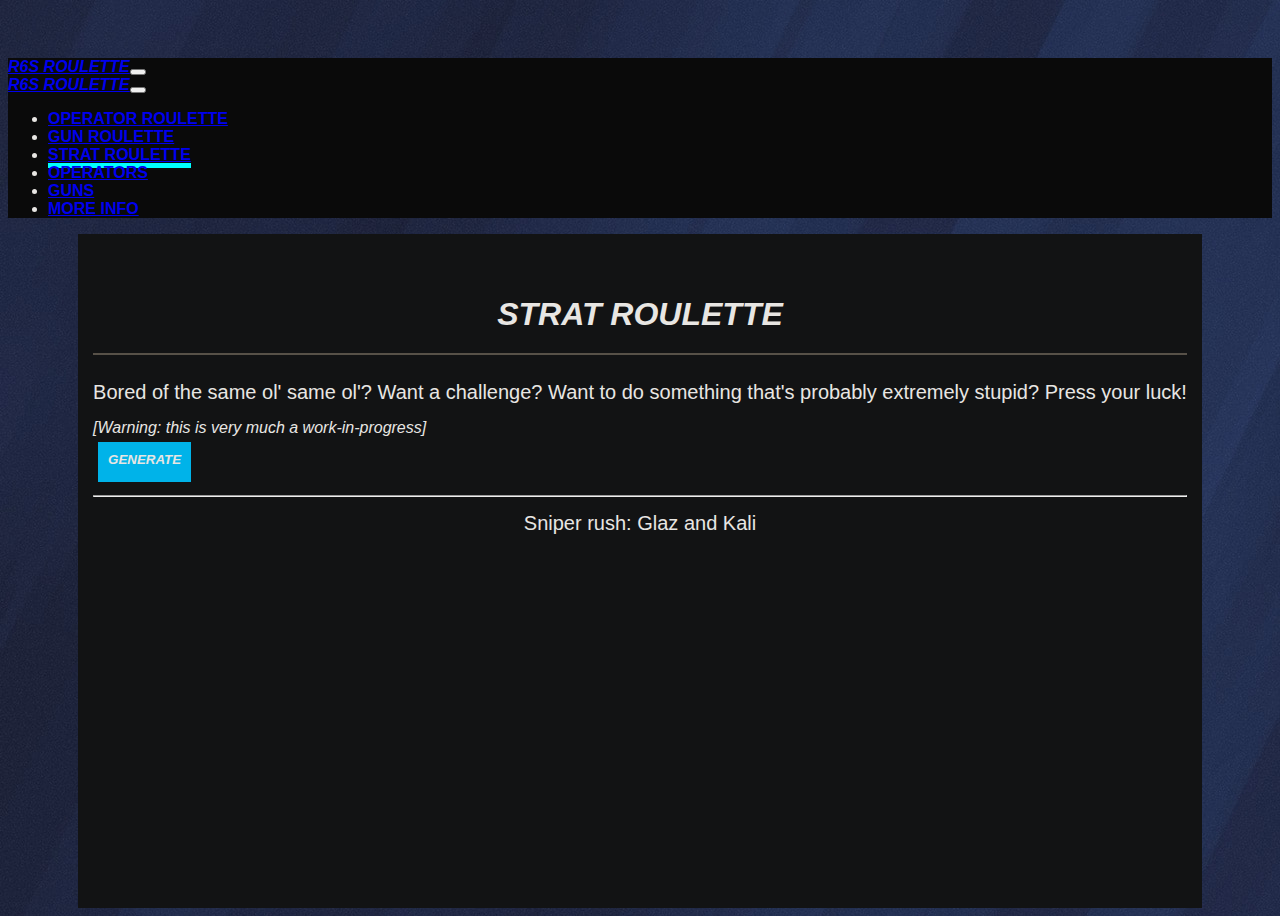
<file: strat-roulette.html>
<!DOCTYPE html>

<html lang="en-us" data-bs-theme="dark">

<head>
    <meta charset="utf-8"/>
    <meta name="viewport" content="width=device-width, initial-scale=1">
    <title>Strat Roulette | R6S Roulette</title>
    <link rel="icon" type="image/x-icon" href="favicon.ico">

    <!-- CSS & Bootstrap -->
    <link href="https://cdn.jsdelivr.net/npm/bootstrap@5.3.2/dist/css/bootstrap.min.css" rel="stylesheet" integrity="sha384-T3c6CoIi6uLrA9TneNEoa7RxnatzjcDSCmG1MXxSR1GAsXEV/Dwwykc2MPK8M2HN" crossorigin="anonymous">
    <link rel='stylesheet' href='common.css'>
    <link rel='stylesheet' href='roulette.css'>

    <!-- scripts -->
    <script src="https://cdn.jsdelivr.net/npm/bootstrap@5.3.2/dist/js/bootstrap.bundle.min.js" integrity="sha384-C6RzsynM9kWDrMNeT87bh95OGNyZPhcTNXj1NW7RuBCsyN/o0jlpcV8Qyq46cDfL" crossorigin="anonymous"></script>
    <script src="scripts/common.js"></script>
    <script src="scripts/strat-roulette.js"></script>

</head>

<body>
    <div id="header"></div>
    <div class="container" id="main"></div>
</body>
</html>
</file>
<file: common.css>
:root {
    --accordion-color-dark: rgb(25, 26, 27);
    --accordion-color-light:rgb(35, 41, 51);

    --bar-color: rgb(0, 102, 255);
    --border-color: rgb(87, 81, 72);
    --bg-color: rgb(18, 19, 20);
    --border-bottom-color: rgb(0, 255, 255);
    --button-color: rgb(0, 179, 233);
    
    --card-bg-color: rgb(14, 15, 16);

    --disabled-color: rgb(78, 78, 78);

    --gun-card-bg-color: rgb(26, 26, 32);
    --gun-footer-bg-color: rgb(228, 228, 228);

    --link-color: rgb(0, 140, 255);

    --nav-bg-color: rgb(10, 10, 10);

    --primary-font-color: rgb(232, 230, 227);

    --border-radius: 15px;
    
    touch-action: manipulation;     /* disable double-tap-to-zoom for better UX */
}

html {
    scroll-behavior: smooth;
    scroll-padding-top: 60px;   /* to account for the navbar */
}

body {
    min-height: 100vh;
    height: fit-content;
    font-family: 'Helvetica', 'Arial', sans-serif;
    display: flex;
    flex-direction: column;
	background-color: rgb(18, 19, 20) !important;
    background-image: url('./resources/background.jpg');
	color: var(--primary-font-color) !important;
}

/* this accounts for the navbar */
body::before {
    display: block;
    content: '';
    height: 50px
}

#main {
    min-height: 100%;
	padding: 15px;
    background-color: var(--bg-color);
    margin: auto;
    flex: 1 0 auto;
}

/***** CLASSES *****/
.accordion-body {
    background-color: var(--output-card-bg-color);
    color: var(--primary-font-color);
    border: 1px solid var(--border-color);
    border-radius: 0 0 var(--border-radius) var(--border-radius);
}

.accordion-button, .accordion-button:not(.collapsed) {
    background-color: var(--accordion-color-dark);
    color: var(--primary-font-color);
    border: 1px solid var(--border-color);
}

.accordion-button:is(.collapsed) {
    background-color: var(--accordion-color-light);
}

.border-highlighted {
    border-bottom: 5px solid var(--border-bottom-color) !important;
}

.border-highlight {
    border-radius: 0px !important;
    border-bottom: 5px inset transparent !important;

    transition: border-bottom 0.25s ease;
}

.border-highlight:hover {
    border-bottom: 5px solid var(--border-bottom-color) !important;
}

.btn {
    border-width: 0px !important; /* override an annoying pixel problem */
}

.site-btn {
    margin: 5px;
    border: none;
    border-radius: 0px !important;
    padding: 10px;
    background-color: var(--button-color);
    color: var(--primary-font-color);
}

.site-btn-disabled {
    background-color: var(--disabled-color) !important;
}

.search-btn {
    border: none;
    padding: 10px;
    background-color: var(--button-color);
    color: var(--primary-font-color);
}

.center {
	display: block;
	margin-left: auto;
	margin-right: auto;
}

.gun-card {
    margin-top: 5px;
    margin-bottom: 5px;
    background: var(--gun-card-bg-color) !important;
    color: var(--primary-font-color) !important;
}

.gun-img {
    margin: 10px auto;
    padding-top: 10px;
    object-fit: scale-down;
    width: 50%;
    height: 75px;
}

.gun-img-lg {
    margin: 15px auto;
    padding-top: 10px;
    object-fit: scale-down;
    width: 50%;
    height: 125px;
}

.gun-title {
    font-size: 100%;
    padding: 5px;
    margin: auto !important;
    display: flex;
    justify-content: center;
    color: white;
}

.gradient {
    position: relative;
    background-image: linear-gradient(to bottom, rgb(212, 212, 212) 85%, rgb(212, 212, 212) 85%);
    z-index: 1;
}

.gradient::before {
    position: absolute;
    content: "";
    top: 0;
    right: 0;
    bottom: 0;
    left: 0;
    background-image: linear-gradient(to bottom, rgb(212, 212, 212) 50%, rgb(0, 217, 255) 85%);
    z-index: -1;

    transition: opacity 0.25s linear;
    opacity: 0;
}

.gradient:hover::before {
    opacity: 1;
}

.gradient-transparent {
    position: relative;
    background-image: linear-gradient(to bottom, transparent 95%, transparent 100%);
    z-index: 1;
}

.gradient-transparent::before {
    position: absolute;
    content: "";
    top: 0;
    right: 0;
    bottom: 0;
    left: 0;
    background-image: linear-gradient(to bottom, transparent 50%, rgba(0, 255, 255, 0.733) 90%);
    z-index: -1;

    transition: opacity 0.25s linear;
    opacity: 0;
}

.gradient-transparent:hover::before {
    opacity: 1;
}

.link {
    color: var(--primary-font-color);
    text-decoration: none;

    transition: color 200ms ease-in-out;
}

.link:hover {
    color: var(--link-color);
}

.navbar-dark {
    background-color: var(--nav-bg-color) !important;
}

.nav-item,
.navbar-brand {
    padding: auto 2rem auto 2rem;
}

.no-bkgd {
    background: none !important;
    background-color: transparent !important;
}

.no-border {
    border: none !important;
}

.no-radius {
    border-radius: 0 !important;
}

/* This fixes the jittering when SVGs aren't loaded fast enough */
#op-imgs {
    min-height: 4rem !important;
}

.output-card {
	background-color: var(--card-bg-color) !important;
	color: var(--primary-font-color) !important;
	border: 1px solid rgb(134, 134, 134);
	border-radius: 15px;
    padding: 10px;

    margin: 5px;
}

.output-op-div {
    position: fixed;
    width: 100%;
    height: 720px;
    overflow: hidden;
}

.page-title {
    font-size: 2rem;
    text-align: center;
    padding-top: 1.25rem;
    padding-bottom: 1.25rem;
    border-bottom: 2px solid var(--border-color);
}

.siege-uppercase {
    text-transform: uppercase !important;
    font-style: italic !important;
    font-weight: bold !important;
}

.siege-bold {
    text-transform: uppercase;
    font-weight: bold;
}

.search-icon {
    width: 25px;
}

.speed-icon {
    width: 30px;
}

.standout {
    margin: 15px auto;
    text-align: center;
    font-size: 20px;
}

.subheader {
    font-size: 20px;
    padding-top: 1rem;
    border-bottom: 1px solid var(--border-color);
    color: var(--primary-font-color) !important;
}

.uppercase {
    text-transform: uppercase;
}

/**** SVG CHARTS ****/
.bar {
    fill: var(--bar-color);
}

.bar-blank {
    fill: var(--primary-font-color);
}

/* KEYFRAMES */
@keyframes fadeIn {
    0% {
        transform: translateY(20px);
        opacity: 0;
    }
    100% {
        transform: translateY(0);
        opacity: 1;
    }
}
</file>
<file: styles/homepage.css>
:root {
    --master-font-size: 36px;
    --banner-top-pad: 12px;
}

.banner {
    opacity: 0;

    animation: fadeIn 1s ease-in-out 1;
    animation-delay: 250ms;
    animation-fill-mode: forwards;

    text-align: center;
    padding-top: var(--banner-top-pad);
    padding-bottom: 15px;

    transition: padding-top 250ms ease;
}

.btn-item {
    display: flex;
    position: relative;
    text-align: center !important;
    border-radius: 0px;

    height: 5rem;
    margin-bottom: 2rem;

    border-bottom: 5px solid transparent !important;
    font-size: 1.3rem;

    transition: border-bottom 250ms ease,
        font-size 250ms ease;
}

.btn-item:hover {
    border-bottom: 5px solid var(--border-bottom-color) !important;
}

.btn-item:hover>.btn-link {
    transform: scale(1.1);
}

.btn-link {
    font-size: 1.4rem;
    margin: auto;
    text-decoration: none;
    font-weight: bold;
    color: rgb(59, 59, 59);

    transform: scale(1);

    transition: transform 250ms ease-in-out;
}

.btn-link:hover {
    color: rgb(59, 59, 59);
}

.link-card {
    height: 3rem;
    width: fit-content;
    margin: auto;
}

.link-list {
    margin: auto !important;
    padding: 0 10px !important;
    opacity: 0;

    animation: fadeIn 1s ease-in-out 1;
    animation-delay: 1s;
    animation-fill-mode: forwards;
}

.title-card {
    font-size: var(--master-font-size);
    padding-bottom: 10px;
    transition: font-size 500ms ease;
}


/* QUERIES */
/* LG */
@media only screen and (min-width: 992px) {
    :root {
        --master-font-size: 72px;
        --banner-top-pad: 128px;
    }
}

/* MD */
@media only screen and (min-width: 769px) and (max-width: 992px) {
    :root {
        --master-font-size: 48px;
        --banner-top-pad: 24px;
    }
}

/* S */
@media only screen and (min-width: 592px) and (max-width: 768px) {
    :root {
        --master-font-size: 42px;
        --banner-top-pad: 21px;
    }
}

/* XS */
@media only screen and (max-width: 591px) {
    :root {
        --master-font-size: 40px;
        --banner-top-pad: 15px;
    }
}


/* XXS */
@media only screen and (max-width: 396px) {
    :root {
        --master-font-size: 36px;
        --banner-top-pad: 12px;
    }
}
</file>
<file: styles/roulette.css>
.conditions {
	padding: 10px;
	text-align: center;
}

.form-check-input {
    background-color: rgb(255, 89, 60);
    border-color: rgb(255, 89, 60);
}

.form-check-input[type="checkbox"], .form-check-input[type="checkbox"]:focus {
	background-image: url("data:image/svg+xml,%3csvg xmlns='http://www.w3.org/2000/svg' viewBox='0 0 20 20'%3e%3cpath fill='none' stroke='%23000' stroke-width='2' d='M15.898,4.045c-0.271-0.272-0.713-0.272-0.986,0l-4.71,4.711L5.493,4.045c-0.272-0.272-0.714-0.272-0.986,0s-0.272,0.714,0,0.986l4.709,4.711l-4.71,4.711c-0.272,0.271-0.272,0.713,0,0.986c0.136,0.136,0.314,0.203,0.492,0.203c0.179,0,0.357-0.067,0.493-0.203l4.711-4.711l4.71,4.711c0.137,0.136,0.314,0.203,0.494,0.203c0.178,0,0.355-0.067,0.492-0.203c0.273-0.273,0.273-0.715,0-0.986l-4.711-4.711l4.711-4.711C16.172,4.759,16.172,4.317,15.898,4.045z'/%3e%3c/svg%3e");
}

.form-check-input:checked {
    background-color: rgb(0, 233, 221);
    border-color: rgb(0, 233, 221);
}

.form-check-input:checked[type="checkbox"] {
	background-image: url("data:image/svg+xml,%3csvg xmlns='http://www.w3.org/2000/svg' viewBox='0 0 20 20'%3e%3cpath fill='none' stroke='%23000' stroke-width='2' d='M7.629,14.566c0.125,0.125,0.291,0.188,0.456,0.188c0.164,0,0.329-0.062,0.456-0.188l8.219-8.221c0.252-0.252,0.252-0.659,0-0.911c-0.252-0.252-0.659-0.252-0.911,0l-7.764,7.763L4.152,9.267c-0.252-0.251-0.66-0.251-0.911,0c-0.252,0.252-0.252,0.66,0,0.911L7.629,14.566z'/%3e%3c/svg%3e");
}

.no-match {
    padding: 1rem;
    margin: auto;
    text-align: center;
}
</file>
<file: styles/info.css>
:root {
    --op-card-bg-color: rgb(24, 26, 27);
    --op-footer-bg-color: rgb(49, 53, 55);
    --op-highlighted-bg-color: rgb(0, 183, 255);
}

.card-button {
    width: 100%;
    padding: 0;
}

.img-svg {
    height: 100%;
    transform: scale(1);

    transition: transform 250ms ease-in-out;
}

.modal-content {
    background-color: var(--op-card-bg-color) !important;
    color: var(--primary-font-color) !important;
}

.nav-arrows {
    position: fixed !important;
    bottom: 5%;
    left: 3%;
}

.op-card {
    margin: 10px;
    border-radius: 0 !important;
    background-color: var(--op-card-bg-color);
}

.op-clicked,
.op-highlighted {
    background-color: var(--op-highlighted-bg-color) !important;
}

.op-footer {
    background-color: var(--op-footer-bg-color);
    padding: 0;

    transition: background-color 250ms ease;
}

.op-img {
    height: 100px;
    width: 100px;
}

.op-title {
    padding: 5px;
    margin: auto !important;
    color: var(--primary-font-color);
}

.rect {
    padding: 0.5rem;
    border-radius: 0;

    height: 50px;
    min-width: 100px;
    background-color: rgb(212, 212, 212);
}

.square {
    padding: 0.5rem;
    border-radius: 0;

    min-width: 100px;
    height: 50px;
    background-color: rgb(212, 212, 212);
}

.rect:hover > .img-svg,
.square:hover > .img-svg {
    transform: scale(1.1);
}

/**** MOBILE CHANGES ****/
@media only screen and (min-width: 576px) {
    .modal-dialog {
        width: 75% !important;
        max-width: none;
    }
}

@media only screen and (min-width: 1200px) {
    .modal-dialog {
        width: 50% !important;
        max-width: none;
    }
}
</file>
<file: roulette.css>
.conditions {
	padding: 10px;
	text-align: center;
}

.form-check-input {
    background-color: rgb(255, 89, 60);
    border-color: rgb(255, 89, 60);
}

.form-check-input[type="checkbox"], .form-check-input[type="checkbox"]:focus {
	background-image: url("data:image/svg+xml,%3csvg xmlns='http://www.w3.org/2000/svg' viewBox='0 0 20 20'%3e%3cpath fill='none' stroke='%23000' stroke-width='2' d='M15.898,4.045c-0.271-0.272-0.713-0.272-0.986,0l-4.71,4.711L5.493,4.045c-0.272-0.272-0.714-0.272-0.986,0s-0.272,0.714,0,0.986l4.709,4.711l-4.71,4.711c-0.272,0.271-0.272,0.713,0,0.986c0.136,0.136,0.314,0.203,0.492,0.203c0.179,0,0.357-0.067,0.493-0.203l4.711-4.711l4.71,4.711c0.137,0.136,0.314,0.203,0.494,0.203c0.178,0,0.355-0.067,0.492-0.203c0.273-0.273,0.273-0.715,0-0.986l-4.711-4.711l4.711-4.711C16.172,4.759,16.172,4.317,15.898,4.045z'/%3e%3c/svg%3e");
}

.form-check-input:checked {
    background-color: rgb(0, 233, 221);
    border-color: rgb(0, 233, 221);
}

.form-check-input:checked[type="checkbox"] {
	background-image: url("data:image/svg+xml,%3csvg xmlns='http://www.w3.org/2000/svg' viewBox='0 0 20 20'%3e%3cpath fill='none' stroke='%23000' stroke-width='2' d='M7.629,14.566c0.125,0.125,0.291,0.188,0.456,0.188c0.164,0,0.329-0.062,0.456-0.188l8.219-8.221c0.252-0.252,0.252-0.659,0-0.911c-0.252-0.252-0.659-0.252-0.911,0l-7.764,7.763L4.152,9.267c-0.252-0.251-0.66-0.251-0.911,0c-0.252,0.252-0.252,0.66,0,0.911L7.629,14.566z'/%3e%3c/svg%3e");
}

.no-match {
    padding: 1rem;
    margin: auto;
    text-align: center;
}
</file>
